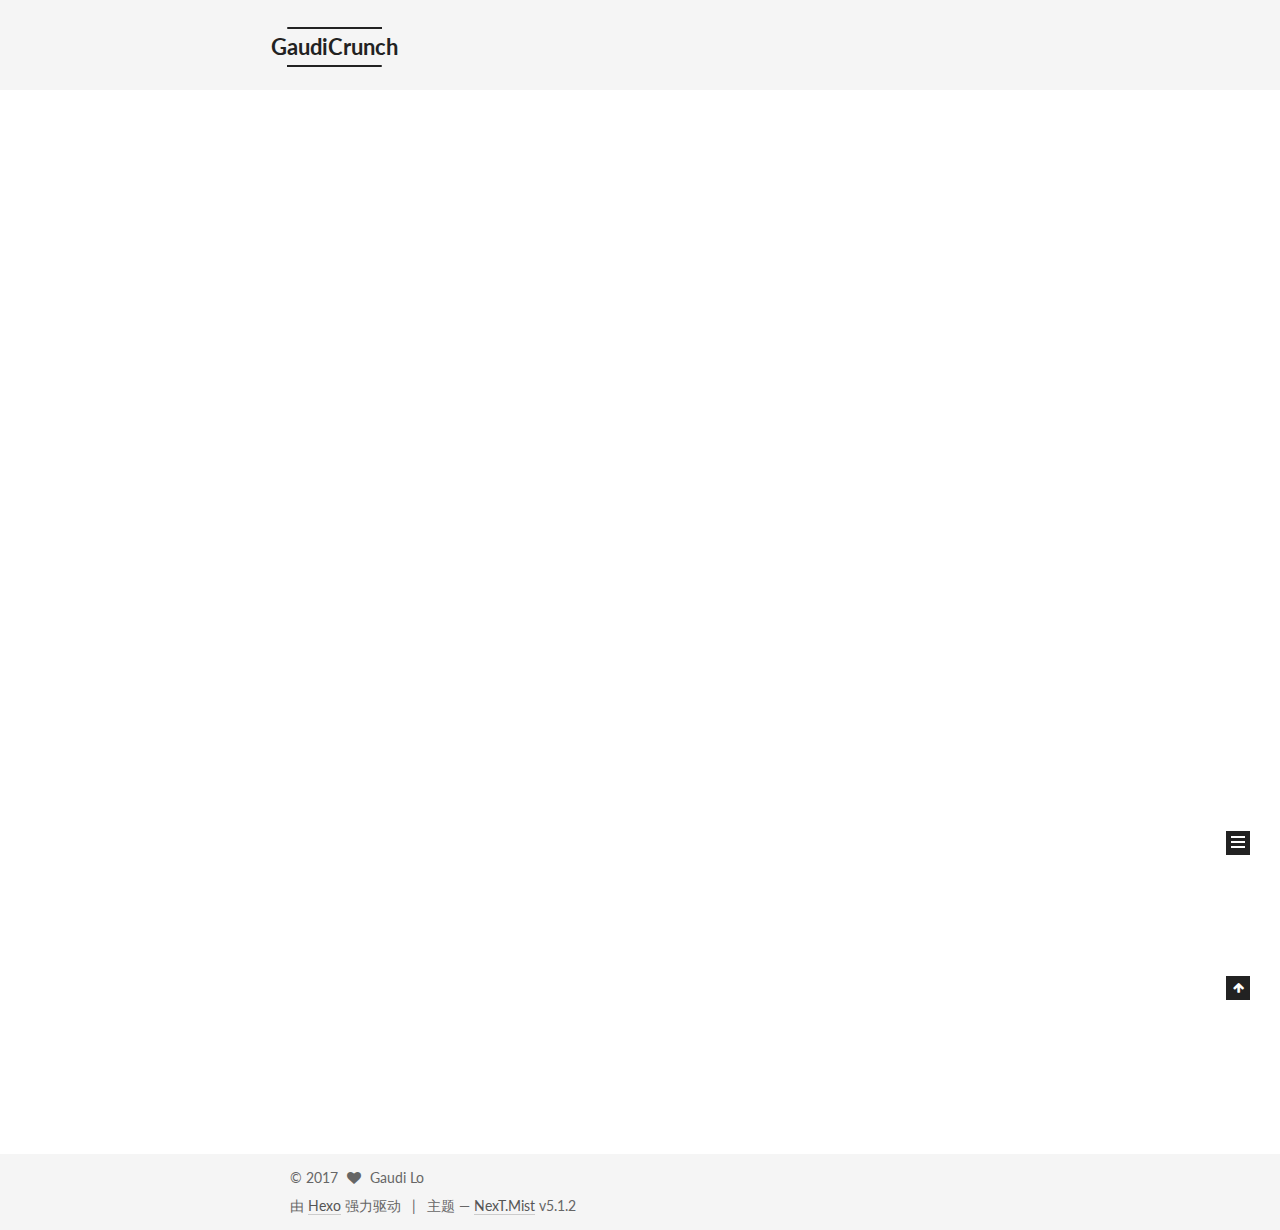
<file: index.html>
<!DOCTYPE html>



  


<html class="theme-next mist use-motion" lang="zh-Hans">
<head>
  <meta charset="UTF-8"/>
<meta http-equiv="X-UA-Compatible" content="IE=edge" />
<meta name="viewport" content="width=device-width, initial-scale=1, maximum-scale=1"/>
<meta name="theme-color" content="#222">









<meta http-equiv="Cache-Control" content="no-transform" />
<meta http-equiv="Cache-Control" content="no-siteapp" />
















  
  
  <link href="/lib/fancybox/source/jquery.fancybox.css?v=2.1.5" rel="stylesheet" type="text/css" />




  
  
  
  

  
    
    
  

  

  

  

  

  
    
    
    <link href="//fonts.googleapis.com/css?family=Lato:300,300italic,400,400italic,700,700italic&subset=latin,latin-ext" rel="stylesheet" type="text/css">
  






<link href="/lib/font-awesome/css/font-awesome.min.css?v=4.6.2" rel="stylesheet" type="text/css" />

<link href="/css/main.css?v=5.1.2" rel="stylesheet" type="text/css" />


  <meta name="keywords" content="Hexo, NexT" />








  <link rel="shortcut icon" type="image/x-icon" href="/favicon.ico?v=5.1.2" />






<meta name="description" content="��¼��һ�������ҽ���">
<meta property="og:type" content="website">
<meta property="og:title" content="GaudiCrunch">
<meta property="og:url" content="http://yoursite.com/index.html">
<meta property="og:site_name" content="GaudiCrunch">
<meta property="og:description" content="��¼��һ�������ҽ���">
<meta property="og:locale" content="zh-Hans">
<meta name="twitter:card" content="summary">
<meta name="twitter:title" content="GaudiCrunch">
<meta name="twitter:description" content="��¼��һ�������ҽ���">



<script type="text/javascript" id="hexo.configurations">
  var NexT = window.NexT || {};
  var CONFIG = {
    root: '/',
    scheme: 'Mist',
    version: '5.1.2',
    sidebar: {"position":"left","display":"post","offset":12,"offset_float":12,"b2t":false,"scrollpercent":false,"onmobile":false},
    fancybox: true,
    tabs: true,
    motion: {"enable":true,"async":false,"transition":{"post_block":"fadeIn","post_header":"slideDownIn","post_body":"slideDownIn","coll_header":"slideLeftIn"}},
    duoshuo: {
      userId: '0',
      author: '博主'
    },
    algolia: {
      applicationID: '',
      apiKey: '',
      indexName: '',
      hits: {"per_page":10},
      labels: {"input_placeholder":"Search for Posts","hits_empty":"We didn't find any results for the search: ${query}","hits_stats":"${hits} results found in ${time} ms"}
    }
  };
</script>



  <link rel="canonical" href="http://yoursite.com/"/>





  <title>GaudiCrunch</title>
  








</head>

<body itemscope itemtype="http://schema.org/WebPage" lang="zh-Hans">

  
  
    
  

  <div class="container sidebar-position-left 
  page-home">
    <div class="headband"></div>

    <header id="header" class="header" itemscope itemtype="http://schema.org/WPHeader">
      <div class="header-inner"><div class="site-brand-wrapper">
  <div class="site-meta ">
    

    <div class="custom-logo-site-title">
      <a href="/"  class="brand" rel="start">
        <span class="logo-line-before"><i></i></span>
        <span class="site-title">GaudiCrunch</span>
        <span class="logo-line-after"><i></i></span>
      </a>
    </div>
      
        <p class="site-subtitle">����Ʒ˵��</p>
      
  </div>

  <div class="site-nav-toggle">
    <button>
      <span class="btn-bar"></span>
      <span class="btn-bar"></span>
      <span class="btn-bar"></span>
    </button>
  </div>
</div>

<nav class="site-nav">
  

  
    <ul id="menu" class="menu">
      
        
        <li class="menu-item menu-item-home">
          <a href="/" rel="section">
            
              <i class="menu-item-icon fa fa-fw fa-home"></i> <br />
            
            首页
          </a>
        </li>
      
        
        <li class="menu-item menu-item-about">
          <a href="/about/" rel="section">
            
              <i class="menu-item-icon fa fa-fw fa-user"></i> <br />
            
            关于
          </a>
        </li>
      
        
        <li class="menu-item menu-item-tags">
          <a href="/tags/" rel="section">
            
              <i class="menu-item-icon fa fa-fw fa-tags"></i> <br />
            
            标签
          </a>
        </li>
      
        
        <li class="menu-item menu-item-categories">
          <a href="/categories/" rel="section">
            
              <i class="menu-item-icon fa fa-fw fa-th"></i> <br />
            
            分类
          </a>
        </li>
      
        
        <li class="menu-item menu-item-archives">
          <a href="/archives/" rel="section">
            
              <i class="menu-item-icon fa fa-fw fa-archive"></i> <br />
            
            归档
          </a>
        </li>
      
        
        <li class="menu-item menu-item-sitemap">
          <a href="/sitemap.xml" rel="section">
            
              <i class="menu-item-icon fa fa-fw fa-sitemap"></i> <br />
            
            站点地图
          </a>
        </li>
      

      
    </ul>
  

  
</nav>



 </div>
    </header>

    <main id="main" class="main">
      <div class="main-inner">
        <div class="content-wrap">
          <div id="content" class="content">
            
  <section id="posts" class="posts-expand">
    
      

  

  
  
  

  <article class="post post-type-normal" itemscope itemtype="http://schema.org/Article">
  
  
  
  <div class="post-block">
    <link itemprop="mainEntityOfPage" href="http://yoursite.com/2017/09/09/hello-world/">

    <span hidden itemprop="author" itemscope itemtype="http://schema.org/Person">
      <meta itemprop="name" content="Gaudi Lo">
      <meta itemprop="description" content="">
      <meta itemprop="image" content="/images/avatar.gif">
    </span>

    <span hidden itemprop="publisher" itemscope itemtype="http://schema.org/Organization">
      <meta itemprop="name" content="GaudiCrunch">
    </span>

    
      <header class="post-header">

        
        
          <h1 class="post-title" itemprop="name headline">
                
                <a class="post-title-link" href="/2017/09/09/hello-world/" itemprop="url">Hello World</a></h1>
        

        <div class="post-meta">
          <span class="post-time">
            
              <span class="post-meta-item-icon">
                <i class="fa fa-calendar-o"></i>
              </span>
              
                <span class="post-meta-item-text">发表于</span>
              
              <time title="创建于" itemprop="dateCreated datePublished" datetime="2017-09-09T15:25:03+08:00">
                2017-09-09
              </time>
            

            

            
          </span>

          

          
            
          

          
          

          

          

          

        </div>
      </header>
    

    
    
    
    <div class="post-body" itemprop="articleBody">

      
      

      
        
          
            <p>Welcome to <a href="https://hexo.io/" target="_blank" rel="external">Hexo</a>! This is your very first post. Check <a href="https://hexo.io/docs/" target="_blank" rel="external">documentation</a> for more info. If you get any problems when using Hexo, you can find the answer in <a href="https://hexo.io/docs/troubleshooting.html" target="_blank" rel="external">troubleshooting</a> or you can ask me on <a href="https://github.com/hexojs/hexo/issues" target="_blank" rel="external">GitHub</a>.</p>
<h2 id="Quick-Start"><a href="#Quick-Start" class="headerlink" title="Quick Start"></a>Quick Start</h2><h3 id="Create-a-new-post"><a href="#Create-a-new-post" class="headerlink" title="Create a new post"></a>Create a new post</h3><figure class="highlight bash"><table><tr><td class="gutter"><pre><div class="line">1</div></pre></td><td class="code"><pre><div class="line">$ hexo new <span class="string">"My New Post"</span></div></pre></td></tr></table></figure>
<p>More info: <a href="https://hexo.io/docs/writing.html" target="_blank" rel="external">Writing</a></p>
<h3 id="Run-server"><a href="#Run-server" class="headerlink" title="Run server"></a>Run server</h3><figure class="highlight bash"><table><tr><td class="gutter"><pre><div class="line">1</div></pre></td><td class="code"><pre><div class="line">$ hexo server</div></pre></td></tr></table></figure>
<p>More info: <a href="https://hexo.io/docs/server.html" target="_blank" rel="external">Server</a></p>
<h3 id="Generate-static-files"><a href="#Generate-static-files" class="headerlink" title="Generate static files"></a>Generate static files</h3><figure class="highlight bash"><table><tr><td class="gutter"><pre><div class="line">1</div></pre></td><td class="code"><pre><div class="line">$ hexo generate</div></pre></td></tr></table></figure>
<p>More info: <a href="https://hexo.io/docs/generating.html" target="_blank" rel="external">Generating</a></p>
<h3 id="Deploy-to-remote-sites"><a href="#Deploy-to-remote-sites" class="headerlink" title="Deploy to remote sites"></a>Deploy to remote sites</h3><figure class="highlight bash"><table><tr><td class="gutter"><pre><div class="line">1</div></pre></td><td class="code"><pre><div class="line">$ hexo deploy</div></pre></td></tr></table></figure>
<p>More info: <a href="https://hexo.io/docs/deployment.html" target="_blank" rel="external">Deployment</a></p>

          
        
      
    </div>
    
    
    

    

    

    

    <footer class="post-footer">
      

      

      

      
      
        <div class="post-eof"></div>
      
    </footer>
  </div>
  
  
  
  </article>


    
  </section>

  


          </div>
          


          

        </div>
        
          
  
  <div class="sidebar-toggle">
    <div class="sidebar-toggle-line-wrap">
      <span class="sidebar-toggle-line sidebar-toggle-line-first"></span>
      <span class="sidebar-toggle-line sidebar-toggle-line-middle"></span>
      <span class="sidebar-toggle-line sidebar-toggle-line-last"></span>
    </div>
  </div>

  <aside id="sidebar" class="sidebar">
    
    <div class="sidebar-inner">

      

      

      <section class="site-overview sidebar-panel sidebar-panel-active">
        <div class="site-author motion-element" itemprop="author" itemscope itemtype="http://schema.org/Person">
          
            <p class="site-author-name" itemprop="name">Gaudi Lo</p>
            <p class="site-description motion-element" itemprop="description">��¼��һ�������ҽ���</p>
        </div>

        <nav class="site-state motion-element">

          
            <div class="site-state-item site-state-posts">
            
              <a href="/archives/">
            
                <span class="site-state-item-count">1</span>
                <span class="site-state-item-name">日志</span>
              </a>
            </div>
          

          

          

        </nav>

        

        <div class="links-of-author motion-element">
          
        </div>

        
        

        
        

        


      </section>

      

      

    </div>
  </aside>


        
      </div>
    </main>

    <footer id="footer" class="footer">
      <div class="footer-inner">
        <div class="copyright" >
  
  &copy; 
  <span itemprop="copyrightYear">2017</span>
  <span class="with-love">
    <i class="fa fa-heart"></i>
  </span>
  <span class="author" itemprop="copyrightHolder">Gaudi Lo</span>

  
</div>


  <div class="powered-by">由 <a class="theme-link" href="https://hexo.io">Hexo</a> 强力驱动</div>

  <span class="post-meta-divider">|</span>

  <div class="theme-info">主题 &mdash; <a class="theme-link" href="https://github.com/iissnan/hexo-theme-next">NexT.Mist</a> v5.1.2</div>


        







        
      </div>
    </footer>

    
      <div class="back-to-top">
        <i class="fa fa-arrow-up"></i>
        
      </div>
    

  </div>

  

<script type="text/javascript">
  if (Object.prototype.toString.call(window.Promise) !== '[object Function]') {
    window.Promise = null;
  }
</script>









  












  
  <script type="text/javascript" src="/lib/jquery/index.js?v=2.1.3"></script>

  
  <script type="text/javascript" src="/lib/fastclick/lib/fastclick.min.js?v=1.0.6"></script>

  
  <script type="text/javascript" src="/lib/jquery_lazyload/jquery.lazyload.js?v=1.9.7"></script>

  
  <script type="text/javascript" src="/lib/velocity/velocity.min.js?v=1.2.1"></script>

  
  <script type="text/javascript" src="/lib/velocity/velocity.ui.min.js?v=1.2.1"></script>

  
  <script type="text/javascript" src="/lib/fancybox/source/jquery.fancybox.pack.js?v=2.1.5"></script>


  


  <script type="text/javascript" src="/js/src/utils.js?v=5.1.2"></script>

  <script type="text/javascript" src="/js/src/motion.js?v=5.1.2"></script>



  
  

  <script type="text/javascript" src="/js/src/scrollspy.js?v=5.1.2"></script>
<script type="text/javascript" src="/js/src/post-details.js?v=5.1.2"></script>


  

  


  <script type="text/javascript" src="/js/src/bootstrap.js?v=5.1.2"></script>



  


  




	





  





  








  





  

  

  

  

  

  

</body>
</html>
</file>
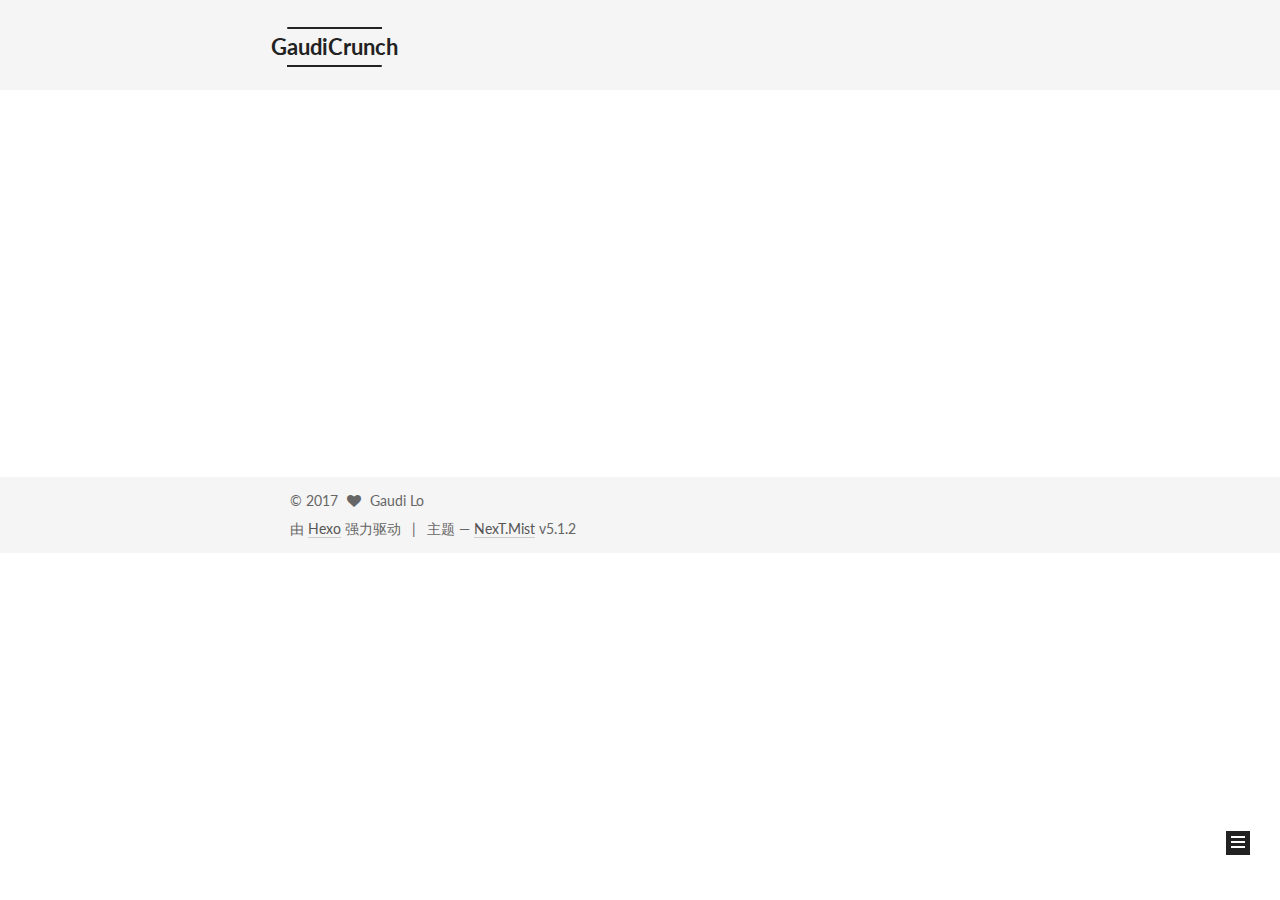
<file: archives/index.html>
<!DOCTYPE html>



  


<html class="theme-next mist use-motion" lang="zh-Hans">
<head>
  <meta charset="UTF-8"/>
<meta http-equiv="X-UA-Compatible" content="IE=edge" />
<meta name="viewport" content="width=device-width, initial-scale=1, maximum-scale=1"/>
<meta name="theme-color" content="#222">









<meta http-equiv="Cache-Control" content="no-transform" />
<meta http-equiv="Cache-Control" content="no-siteapp" />
















  
  
  <link href="/lib/fancybox/source/jquery.fancybox.css?v=2.1.5" rel="stylesheet" type="text/css" />




  
  
  
  

  
    
    
  

  

  

  

  

  
    
    
    <link href="//fonts.googleapis.com/css?family=Lato:300,300italic,400,400italic,700,700italic&subset=latin,latin-ext" rel="stylesheet" type="text/css">
  






<link href="/lib/font-awesome/css/font-awesome.min.css?v=4.6.2" rel="stylesheet" type="text/css" />

<link href="/css/main.css?v=5.1.2" rel="stylesheet" type="text/css" />


  <meta name="keywords" content="Hexo, NexT" />








  <link rel="shortcut icon" type="image/x-icon" href="/favicon.ico?v=5.1.2" />






<meta name="description" content="��¼��һ�������ҽ���">
<meta property="og:type" content="website">
<meta property="og:title" content="GaudiCrunch">
<meta property="og:url" content="http://yoursite.com/archives/index.html">
<meta property="og:site_name" content="GaudiCrunch">
<meta property="og:description" content="��¼��һ�������ҽ���">
<meta property="og:locale" content="zh-Hans">
<meta name="twitter:card" content="summary">
<meta name="twitter:title" content="GaudiCrunch">
<meta name="twitter:description" content="��¼��һ�������ҽ���">



<script type="text/javascript" id="hexo.configurations">
  var NexT = window.NexT || {};
  var CONFIG = {
    root: '/',
    scheme: 'Mist',
    version: '5.1.2',
    sidebar: {"position":"left","display":"post","offset":12,"offset_float":12,"b2t":false,"scrollpercent":false,"onmobile":false},
    fancybox: true,
    tabs: true,
    motion: {"enable":true,"async":false,"transition":{"post_block":"fadeIn","post_header":"slideDownIn","post_body":"slideDownIn","coll_header":"slideLeftIn"}},
    duoshuo: {
      userId: '0',
      author: '博主'
    },
    algolia: {
      applicationID: '',
      apiKey: '',
      indexName: '',
      hits: {"per_page":10},
      labels: {"input_placeholder":"Search for Posts","hits_empty":"We didn't find any results for the search: ${query}","hits_stats":"${hits} results found in ${time} ms"}
    }
  };
</script>



  <link rel="canonical" href="http://yoursite.com/archives/"/>





  <title>归档 | GaudiCrunch</title>
  








</head>

<body itemscope itemtype="http://schema.org/WebPage" lang="zh-Hans">

  
  
    
  

  <div class="container sidebar-position-left page-archive">
    <div class="headband"></div>

    <header id="header" class="header" itemscope itemtype="http://schema.org/WPHeader">
      <div class="header-inner"><div class="site-brand-wrapper">
  <div class="site-meta ">
    

    <div class="custom-logo-site-title">
      <a href="/"  class="brand" rel="start">
        <span class="logo-line-before"><i></i></span>
        <span class="site-title">GaudiCrunch</span>
        <span class="logo-line-after"><i></i></span>
      </a>
    </div>
      
        <p class="site-subtitle">����Ʒ˵��</p>
      
  </div>

  <div class="site-nav-toggle">
    <button>
      <span class="btn-bar"></span>
      <span class="btn-bar"></span>
      <span class="btn-bar"></span>
    </button>
  </div>
</div>

<nav class="site-nav">
  

  
    <ul id="menu" class="menu">
      
        
        <li class="menu-item menu-item-home">
          <a href="/" rel="section">
            
              <i class="menu-item-icon fa fa-fw fa-home"></i> <br />
            
            首页
          </a>
        </li>
      
        
        <li class="menu-item menu-item-about">
          <a href="/about/" rel="section">
            
              <i class="menu-item-icon fa fa-fw fa-user"></i> <br />
            
            关于
          </a>
        </li>
      
        
        <li class="menu-item menu-item-tags">
          <a href="/tags/" rel="section">
            
              <i class="menu-item-icon fa fa-fw fa-tags"></i> <br />
            
            标签
          </a>
        </li>
      
        
        <li class="menu-item menu-item-categories">
          <a href="/categories/" rel="section">
            
              <i class="menu-item-icon fa fa-fw fa-th"></i> <br />
            
            分类
          </a>
        </li>
      
        
        <li class="menu-item menu-item-archives">
          <a href="/archives/" rel="section">
            
              <i class="menu-item-icon fa fa-fw fa-archive"></i> <br />
            
            归档
          </a>
        </li>
      
        
        <li class="menu-item menu-item-sitemap">
          <a href="/sitemap.xml" rel="section">
            
              <i class="menu-item-icon fa fa-fw fa-sitemap"></i> <br />
            
            站点地图
          </a>
        </li>
      

      
    </ul>
  

  
</nav>



 </div>
    </header>

    <main id="main" class="main">
      <div class="main-inner">
        <div class="content-wrap">
          <div id="content" class="content">
            

  
  
  
  <div class="post-block archive">
    <div id="posts" class="posts-collapse">
      <span class="archive-move-on"></span>

      <span class="archive-page-counter">
        
        
        
          
        
        嗯..! 目前共计 1 篇日志。 继续努力。
      </span>

      

        
        
        

        
          
          <div class="collection-title">
            <h1 class="archive-year" id="archive-year-2017">2017</h1>
          </div>
        
        

        

  <article class="post post-type-normal" itemscope itemtype="http://schema.org/Article">
    <header class="post-header">

      <h2 class="post-title">
        
            <a class="post-title-link" href="/2017/09/09/hello-world/" itemprop="url">
              
                <span itemprop="name">Hello World</span>
              
            </a>
        
      </h2>

      <div class="post-meta">
        <time class="post-time" itemprop="dateCreated"
              datetime="2017-09-09T15:25:03+08:00"
              content="2017-09-09" >
          09-09
        </time>
      </div>

    </header>
  </article>



      

    </div>
  </div>
  
  
  

  



          </div>
          


          

        </div>
        
          
  
  <div class="sidebar-toggle">
    <div class="sidebar-toggle-line-wrap">
      <span class="sidebar-toggle-line sidebar-toggle-line-first"></span>
      <span class="sidebar-toggle-line sidebar-toggle-line-middle"></span>
      <span class="sidebar-toggle-line sidebar-toggle-line-last"></span>
    </div>
  </div>

  <aside id="sidebar" class="sidebar">
    
    <div class="sidebar-inner">

      

      

      <section class="site-overview sidebar-panel sidebar-panel-active">
        <div class="site-author motion-element" itemprop="author" itemscope itemtype="http://schema.org/Person">
          
            <p class="site-author-name" itemprop="name">Gaudi Lo</p>
            <p class="site-description motion-element" itemprop="description">��¼��һ�������ҽ���</p>
        </div>

        <nav class="site-state motion-element">

          
            <div class="site-state-item site-state-posts">
            
              <a href="/archives/">
            
                <span class="site-state-item-count">1</span>
                <span class="site-state-item-name">日志</span>
              </a>
            </div>
          

          

          

        </nav>

        

        <div class="links-of-author motion-element">
          
        </div>

        
        

        
        

        


      </section>

      

      

    </div>
  </aside>


        
      </div>
    </main>

    <footer id="footer" class="footer">
      <div class="footer-inner">
        <div class="copyright" >
  
  &copy; 
  <span itemprop="copyrightYear">2017</span>
  <span class="with-love">
    <i class="fa fa-heart"></i>
  </span>
  <span class="author" itemprop="copyrightHolder">Gaudi Lo</span>

  
</div>


  <div class="powered-by">由 <a class="theme-link" href="https://hexo.io">Hexo</a> 强力驱动</div>

  <span class="post-meta-divider">|</span>

  <div class="theme-info">主题 &mdash; <a class="theme-link" href="https://github.com/iissnan/hexo-theme-next">NexT.Mist</a> v5.1.2</div>


        







        
      </div>
    </footer>

    
      <div class="back-to-top">
        <i class="fa fa-arrow-up"></i>
        
      </div>
    

  </div>

  

<script type="text/javascript">
  if (Object.prototype.toString.call(window.Promise) !== '[object Function]') {
    window.Promise = null;
  }
</script>









  












  
  <script type="text/javascript" src="/lib/jquery/index.js?v=2.1.3"></script>

  
  <script type="text/javascript" src="/lib/fastclick/lib/fastclick.min.js?v=1.0.6"></script>

  
  <script type="text/javascript" src="/lib/jquery_lazyload/jquery.lazyload.js?v=1.9.7"></script>

  
  <script type="text/javascript" src="/lib/velocity/velocity.min.js?v=1.2.1"></script>

  
  <script type="text/javascript" src="/lib/velocity/velocity.ui.min.js?v=1.2.1"></script>

  
  <script type="text/javascript" src="/lib/fancybox/source/jquery.fancybox.pack.js?v=2.1.5"></script>


  


  <script type="text/javascript" src="/js/src/utils.js?v=5.1.2"></script>

  <script type="text/javascript" src="/js/src/motion.js?v=5.1.2"></script>



  
  

  <script type="text/javascript" src="/js/src/scrollspy.js?v=5.1.2"></script>
<script type="text/javascript" src="/js/src/post-details.js?v=5.1.2"></script>


  

  


  <script type="text/javascript" src="/js/src/bootstrap.js?v=5.1.2"></script>



  


  




	





  





  








  





  

  

  

  

  

  

</body>
</html>
</file>
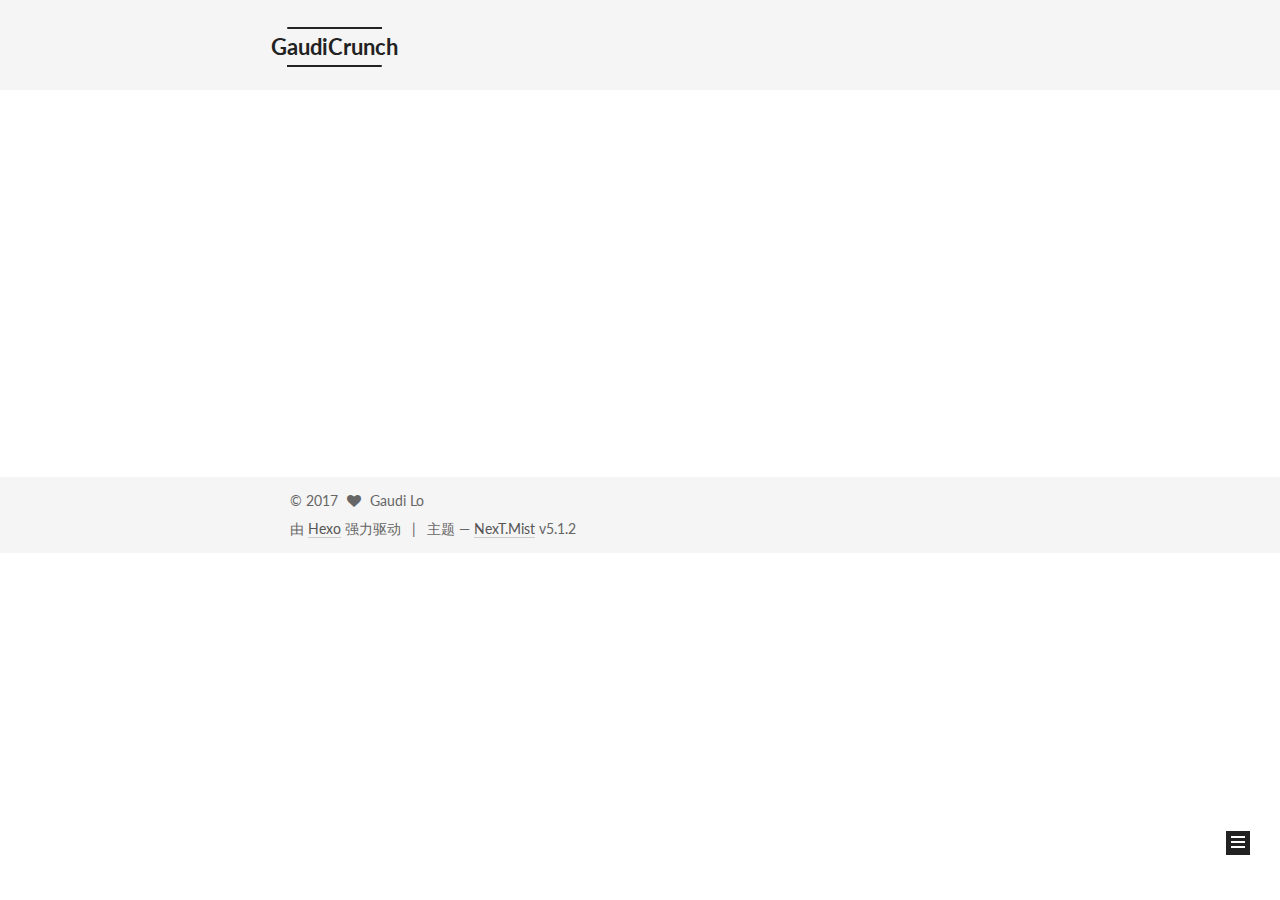
<file: archives/2017/index.html>
<!DOCTYPE html>



  


<html class="theme-next mist use-motion" lang="zh-Hans">
<head>
  <meta charset="UTF-8"/>
<meta http-equiv="X-UA-Compatible" content="IE=edge" />
<meta name="viewport" content="width=device-width, initial-scale=1, maximum-scale=1"/>
<meta name="theme-color" content="#222">









<meta http-equiv="Cache-Control" content="no-transform" />
<meta http-equiv="Cache-Control" content="no-siteapp" />
















  
  
  <link href="/lib/fancybox/source/jquery.fancybox.css?v=2.1.5" rel="stylesheet" type="text/css" />




  
  
  
  

  
    
    
  

  

  

  

  

  
    
    
    <link href="//fonts.googleapis.com/css?family=Lato:300,300italic,400,400italic,700,700italic&subset=latin,latin-ext" rel="stylesheet" type="text/css">
  






<link href="/lib/font-awesome/css/font-awesome.min.css?v=4.6.2" rel="stylesheet" type="text/css" />

<link href="/css/main.css?v=5.1.2" rel="stylesheet" type="text/css" />


  <meta name="keywords" content="Hexo, NexT" />








  <link rel="shortcut icon" type="image/x-icon" href="/favicon.ico?v=5.1.2" />






<meta name="description" content="��¼��һ�������ҽ���">
<meta property="og:type" content="website">
<meta property="og:title" content="GaudiCrunch">
<meta property="og:url" content="http://yoursite.com/archives/2017/index.html">
<meta property="og:site_name" content="GaudiCrunch">
<meta property="og:description" content="��¼��һ�������ҽ���">
<meta property="og:locale" content="zh-Hans">
<meta name="twitter:card" content="summary">
<meta name="twitter:title" content="GaudiCrunch">
<meta name="twitter:description" content="��¼��һ�������ҽ���">



<script type="text/javascript" id="hexo.configurations">
  var NexT = window.NexT || {};
  var CONFIG = {
    root: '/',
    scheme: 'Mist',
    version: '5.1.2',
    sidebar: {"position":"left","display":"post","offset":12,"offset_float":12,"b2t":false,"scrollpercent":false,"onmobile":false},
    fancybox: true,
    tabs: true,
    motion: {"enable":true,"async":false,"transition":{"post_block":"fadeIn","post_header":"slideDownIn","post_body":"slideDownIn","coll_header":"slideLeftIn"}},
    duoshuo: {
      userId: '0',
      author: '博主'
    },
    algolia: {
      applicationID: '',
      apiKey: '',
      indexName: '',
      hits: {"per_page":10},
      labels: {"input_placeholder":"Search for Posts","hits_empty":"We didn't find any results for the search: ${query}","hits_stats":"${hits} results found in ${time} ms"}
    }
  };
</script>



  <link rel="canonical" href="http://yoursite.com/archives/2017/"/>





  <title>归档 | GaudiCrunch</title>
  








</head>

<body itemscope itemtype="http://schema.org/WebPage" lang="zh-Hans">

  
  
    
  

  <div class="container sidebar-position-left page-archive">
    <div class="headband"></div>

    <header id="header" class="header" itemscope itemtype="http://schema.org/WPHeader">
      <div class="header-inner"><div class="site-brand-wrapper">
  <div class="site-meta ">
    

    <div class="custom-logo-site-title">
      <a href="/"  class="brand" rel="start">
        <span class="logo-line-before"><i></i></span>
        <span class="site-title">GaudiCrunch</span>
        <span class="logo-line-after"><i></i></span>
      </a>
    </div>
      
        <p class="site-subtitle">����Ʒ˵��</p>
      
  </div>

  <div class="site-nav-toggle">
    <button>
      <span class="btn-bar"></span>
      <span class="btn-bar"></span>
      <span class="btn-bar"></span>
    </button>
  </div>
</div>

<nav class="site-nav">
  

  
    <ul id="menu" class="menu">
      
        
        <li class="menu-item menu-item-home">
          <a href="/" rel="section">
            
              <i class="menu-item-icon fa fa-fw fa-home"></i> <br />
            
            首页
          </a>
        </li>
      
        
        <li class="menu-item menu-item-about">
          <a href="/about/" rel="section">
            
              <i class="menu-item-icon fa fa-fw fa-user"></i> <br />
            
            关于
          </a>
        </li>
      
        
        <li class="menu-item menu-item-tags">
          <a href="/tags/" rel="section">
            
              <i class="menu-item-icon fa fa-fw fa-tags"></i> <br />
            
            标签
          </a>
        </li>
      
        
        <li class="menu-item menu-item-categories">
          <a href="/categories/" rel="section">
            
              <i class="menu-item-icon fa fa-fw fa-th"></i> <br />
            
            分类
          </a>
        </li>
      
        
        <li class="menu-item menu-item-archives">
          <a href="/archives/" rel="section">
            
              <i class="menu-item-icon fa fa-fw fa-archive"></i> <br />
            
            归档
          </a>
        </li>
      
        
        <li class="menu-item menu-item-sitemap">
          <a href="/sitemap.xml" rel="section">
            
              <i class="menu-item-icon fa fa-fw fa-sitemap"></i> <br />
            
            站点地图
          </a>
        </li>
      

      
    </ul>
  

  
</nav>



 </div>
    </header>

    <main id="main" class="main">
      <div class="main-inner">
        <div class="content-wrap">
          <div id="content" class="content">
            

  
  
  
  <div class="post-block archive">
    <div id="posts" class="posts-collapse">
      <span class="archive-move-on"></span>

      <span class="archive-page-counter">
        
        
        
          
        
        嗯..! 目前共计 1 篇日志。 继续努力。
      </span>

      

        
        
        

        
          
          <div class="collection-title">
            <h1 class="archive-year" id="archive-year-2017">2017</h1>
          </div>
        
        

        

  <article class="post post-type-normal" itemscope itemtype="http://schema.org/Article">
    <header class="post-header">

      <h2 class="post-title">
        
            <a class="post-title-link" href="/2017/09/09/hello-world/" itemprop="url">
              
                <span itemprop="name">Hello World</span>
              
            </a>
        
      </h2>

      <div class="post-meta">
        <time class="post-time" itemprop="dateCreated"
              datetime="2017-09-09T15:25:03+08:00"
              content="2017-09-09" >
          09-09
        </time>
      </div>

    </header>
  </article>



      

    </div>
  </div>
  
  
  

  



          </div>
          


          

        </div>
        
          
  
  <div class="sidebar-toggle">
    <div class="sidebar-toggle-line-wrap">
      <span class="sidebar-toggle-line sidebar-toggle-line-first"></span>
      <span class="sidebar-toggle-line sidebar-toggle-line-middle"></span>
      <span class="sidebar-toggle-line sidebar-toggle-line-last"></span>
    </div>
  </div>

  <aside id="sidebar" class="sidebar">
    
    <div class="sidebar-inner">

      

      

      <section class="site-overview sidebar-panel sidebar-panel-active">
        <div class="site-author motion-element" itemprop="author" itemscope itemtype="http://schema.org/Person">
          
            <p class="site-author-name" itemprop="name">Gaudi Lo</p>
            <p class="site-description motion-element" itemprop="description">��¼��һ�������ҽ���</p>
        </div>

        <nav class="site-state motion-element">

          
            <div class="site-state-item site-state-posts">
            
              <a href="/archives/">
            
                <span class="site-state-item-count">1</span>
                <span class="site-state-item-name">日志</span>
              </a>
            </div>
          

          

          

        </nav>

        

        <div class="links-of-author motion-element">
          
        </div>

        
        

        
        

        


      </section>

      

      

    </div>
  </aside>


        
      </div>
    </main>

    <footer id="footer" class="footer">
      <div class="footer-inner">
        <div class="copyright" >
  
  &copy; 
  <span itemprop="copyrightYear">2017</span>
  <span class="with-love">
    <i class="fa fa-heart"></i>
  </span>
  <span class="author" itemprop="copyrightHolder">Gaudi Lo</span>

  
</div>


  <div class="powered-by">由 <a class="theme-link" href="https://hexo.io">Hexo</a> 强力驱动</div>

  <span class="post-meta-divider">|</span>

  <div class="theme-info">主题 &mdash; <a class="theme-link" href="https://github.com/iissnan/hexo-theme-next">NexT.Mist</a> v5.1.2</div>


        







        
      </div>
    </footer>

    
      <div class="back-to-top">
        <i class="fa fa-arrow-up"></i>
        
      </div>
    

  </div>

  

<script type="text/javascript">
  if (Object.prototype.toString.call(window.Promise) !== '[object Function]') {
    window.Promise = null;
  }
</script>









  












  
  <script type="text/javascript" src="/lib/jquery/index.js?v=2.1.3"></script>

  
  <script type="text/javascript" src="/lib/fastclick/lib/fastclick.min.js?v=1.0.6"></script>

  
  <script type="text/javascript" src="/lib/jquery_lazyload/jquery.lazyload.js?v=1.9.7"></script>

  
  <script type="text/javascript" src="/lib/velocity/velocity.min.js?v=1.2.1"></script>

  
  <script type="text/javascript" src="/lib/velocity/velocity.ui.min.js?v=1.2.1"></script>

  
  <script type="text/javascript" src="/lib/fancybox/source/jquery.fancybox.pack.js?v=2.1.5"></script>


  


  <script type="text/javascript" src="/js/src/utils.js?v=5.1.2"></script>

  <script type="text/javascript" src="/js/src/motion.js?v=5.1.2"></script>



  
  

  <script type="text/javascript" src="/js/src/scrollspy.js?v=5.1.2"></script>
<script type="text/javascript" src="/js/src/post-details.js?v=5.1.2"></script>


  

  


  <script type="text/javascript" src="/js/src/bootstrap.js?v=5.1.2"></script>



  


  




	





  





  








  





  

  

  

  

  

  

</body>
</html>
</file>
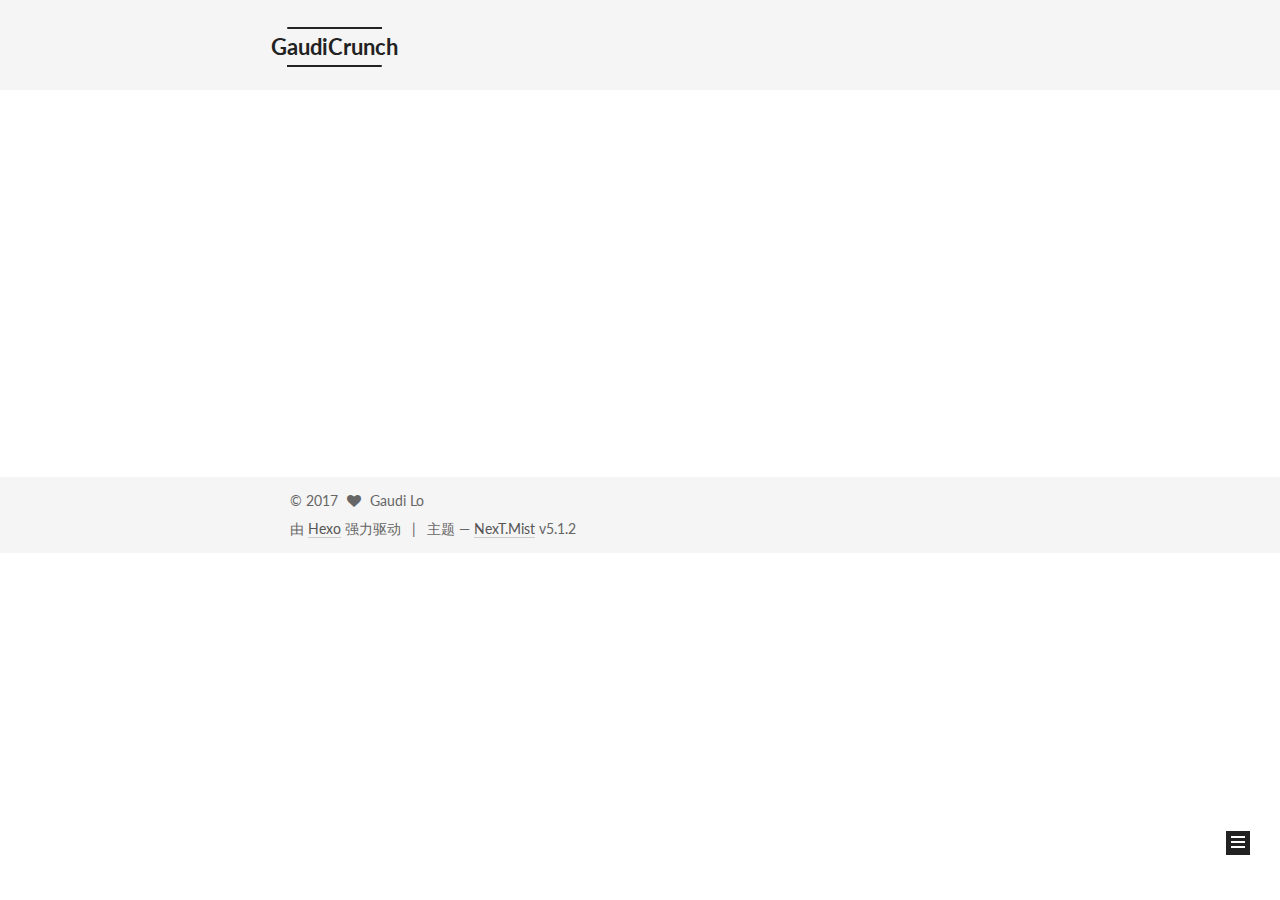
<file: archives/2017/09/index.html>
<!DOCTYPE html>



  


<html class="theme-next mist use-motion" lang="zh-Hans">
<head>
  <meta charset="UTF-8"/>
<meta http-equiv="X-UA-Compatible" content="IE=edge" />
<meta name="viewport" content="width=device-width, initial-scale=1, maximum-scale=1"/>
<meta name="theme-color" content="#222">









<meta http-equiv="Cache-Control" content="no-transform" />
<meta http-equiv="Cache-Control" content="no-siteapp" />
















  
  
  <link href="/lib/fancybox/source/jquery.fancybox.css?v=2.1.5" rel="stylesheet" type="text/css" />




  
  
  
  

  
    
    
  

  

  

  

  

  
    
    
    <link href="//fonts.googleapis.com/css?family=Lato:300,300italic,400,400italic,700,700italic&subset=latin,latin-ext" rel="stylesheet" type="text/css">
  






<link href="/lib/font-awesome/css/font-awesome.min.css?v=4.6.2" rel="stylesheet" type="text/css" />

<link href="/css/main.css?v=5.1.2" rel="stylesheet" type="text/css" />


  <meta name="keywords" content="Hexo, NexT" />








  <link rel="shortcut icon" type="image/x-icon" href="/favicon.ico?v=5.1.2" />






<meta name="description" content="��¼��һ�������ҽ���">
<meta property="og:type" content="website">
<meta property="og:title" content="GaudiCrunch">
<meta property="og:url" content="http://yoursite.com/archives/2017/09/index.html">
<meta property="og:site_name" content="GaudiCrunch">
<meta property="og:description" content="��¼��һ�������ҽ���">
<meta property="og:locale" content="zh-Hans">
<meta name="twitter:card" content="summary">
<meta name="twitter:title" content="GaudiCrunch">
<meta name="twitter:description" content="��¼��һ�������ҽ���">



<script type="text/javascript" id="hexo.configurations">
  var NexT = window.NexT || {};
  var CONFIG = {
    root: '/',
    scheme: 'Mist',
    version: '5.1.2',
    sidebar: {"position":"left","display":"post","offset":12,"offset_float":12,"b2t":false,"scrollpercent":false,"onmobile":false},
    fancybox: true,
    tabs: true,
    motion: {"enable":true,"async":false,"transition":{"post_block":"fadeIn","post_header":"slideDownIn","post_body":"slideDownIn","coll_header":"slideLeftIn"}},
    duoshuo: {
      userId: '0',
      author: '博主'
    },
    algolia: {
      applicationID: '',
      apiKey: '',
      indexName: '',
      hits: {"per_page":10},
      labels: {"input_placeholder":"Search for Posts","hits_empty":"We didn't find any results for the search: ${query}","hits_stats":"${hits} results found in ${time} ms"}
    }
  };
</script>



  <link rel="canonical" href="http://yoursite.com/archives/2017/09/"/>





  <title>归档 | GaudiCrunch</title>
  








</head>

<body itemscope itemtype="http://schema.org/WebPage" lang="zh-Hans">

  
  
    
  

  <div class="container sidebar-position-left page-archive">
    <div class="headband"></div>

    <header id="header" class="header" itemscope itemtype="http://schema.org/WPHeader">
      <div class="header-inner"><div class="site-brand-wrapper">
  <div class="site-meta ">
    

    <div class="custom-logo-site-title">
      <a href="/"  class="brand" rel="start">
        <span class="logo-line-before"><i></i></span>
        <span class="site-title">GaudiCrunch</span>
        <span class="logo-line-after"><i></i></span>
      </a>
    </div>
      
        <p class="site-subtitle">����Ʒ˵��</p>
      
  </div>

  <div class="site-nav-toggle">
    <button>
      <span class="btn-bar"></span>
      <span class="btn-bar"></span>
      <span class="btn-bar"></span>
    </button>
  </div>
</div>

<nav class="site-nav">
  

  
    <ul id="menu" class="menu">
      
        
        <li class="menu-item menu-item-home">
          <a href="/" rel="section">
            
              <i class="menu-item-icon fa fa-fw fa-home"></i> <br />
            
            首页
          </a>
        </li>
      
        
        <li class="menu-item menu-item-about">
          <a href="/about/" rel="section">
            
              <i class="menu-item-icon fa fa-fw fa-user"></i> <br />
            
            关于
          </a>
        </li>
      
        
        <li class="menu-item menu-item-tags">
          <a href="/tags/" rel="section">
            
              <i class="menu-item-icon fa fa-fw fa-tags"></i> <br />
            
            标签
          </a>
        </li>
      
        
        <li class="menu-item menu-item-categories">
          <a href="/categories/" rel="section">
            
              <i class="menu-item-icon fa fa-fw fa-th"></i> <br />
            
            分类
          </a>
        </li>
      
        
        <li class="menu-item menu-item-archives">
          <a href="/archives/" rel="section">
            
              <i class="menu-item-icon fa fa-fw fa-archive"></i> <br />
            
            归档
          </a>
        </li>
      
        
        <li class="menu-item menu-item-sitemap">
          <a href="/sitemap.xml" rel="section">
            
              <i class="menu-item-icon fa fa-fw fa-sitemap"></i> <br />
            
            站点地图
          </a>
        </li>
      

      
    </ul>
  

  
</nav>



 </div>
    </header>

    <main id="main" class="main">
      <div class="main-inner">
        <div class="content-wrap">
          <div id="content" class="content">
            

  
  
  
  <div class="post-block archive">
    <div id="posts" class="posts-collapse">
      <span class="archive-move-on"></span>

      <span class="archive-page-counter">
        
        
        
          
        
        嗯..! 目前共计 1 篇日志。 继续努力。
      </span>

      

        
        
        

        
          
          <div class="collection-title">
            <h1 class="archive-year" id="archive-year-2017">2017</h1>
          </div>
        
        

        

  <article class="post post-type-normal" itemscope itemtype="http://schema.org/Article">
    <header class="post-header">

      <h2 class="post-title">
        
            <a class="post-title-link" href="/2017/09/09/hello-world/" itemprop="url">
              
                <span itemprop="name">Hello World</span>
              
            </a>
        
      </h2>

      <div class="post-meta">
        <time class="post-time" itemprop="dateCreated"
              datetime="2017-09-09T15:25:03+08:00"
              content="2017-09-09" >
          09-09
        </time>
      </div>

    </header>
  </article>



      

    </div>
  </div>
  
  
  

  



          </div>
          


          

        </div>
        
          
  
  <div class="sidebar-toggle">
    <div class="sidebar-toggle-line-wrap">
      <span class="sidebar-toggle-line sidebar-toggle-line-first"></span>
      <span class="sidebar-toggle-line sidebar-toggle-line-middle"></span>
      <span class="sidebar-toggle-line sidebar-toggle-line-last"></span>
    </div>
  </div>

  <aside id="sidebar" class="sidebar">
    
    <div class="sidebar-inner">

      

      

      <section class="site-overview sidebar-panel sidebar-panel-active">
        <div class="site-author motion-element" itemprop="author" itemscope itemtype="http://schema.org/Person">
          
            <p class="site-author-name" itemprop="name">Gaudi Lo</p>
            <p class="site-description motion-element" itemprop="description">��¼��һ�������ҽ���</p>
        </div>

        <nav class="site-state motion-element">

          
            <div class="site-state-item site-state-posts">
            
              <a href="/archives/">
            
                <span class="site-state-item-count">1</span>
                <span class="site-state-item-name">日志</span>
              </a>
            </div>
          

          

          

        </nav>

        

        <div class="links-of-author motion-element">
          
        </div>

        
        

        
        

        


      </section>

      

      

    </div>
  </aside>


        
      </div>
    </main>

    <footer id="footer" class="footer">
      <div class="footer-inner">
        <div class="copyright" >
  
  &copy; 
  <span itemprop="copyrightYear">2017</span>
  <span class="with-love">
    <i class="fa fa-heart"></i>
  </span>
  <span class="author" itemprop="copyrightHolder">Gaudi Lo</span>

  
</div>


  <div class="powered-by">由 <a class="theme-link" href="https://hexo.io">Hexo</a> 强力驱动</div>

  <span class="post-meta-divider">|</span>

  <div class="theme-info">主题 &mdash; <a class="theme-link" href="https://github.com/iissnan/hexo-theme-next">NexT.Mist</a> v5.1.2</div>


        







        
      </div>
    </footer>

    
      <div class="back-to-top">
        <i class="fa fa-arrow-up"></i>
        
      </div>
    

  </div>

  

<script type="text/javascript">
  if (Object.prototype.toString.call(window.Promise) !== '[object Function]') {
    window.Promise = null;
  }
</script>









  












  
  <script type="text/javascript" src="/lib/jquery/index.js?v=2.1.3"></script>

  
  <script type="text/javascript" src="/lib/fastclick/lib/fastclick.min.js?v=1.0.6"></script>

  
  <script type="text/javascript" src="/lib/jquery_lazyload/jquery.lazyload.js?v=1.9.7"></script>

  
  <script type="text/javascript" src="/lib/velocity/velocity.min.js?v=1.2.1"></script>

  
  <script type="text/javascript" src="/lib/velocity/velocity.ui.min.js?v=1.2.1"></script>

  
  <script type="text/javascript" src="/lib/fancybox/source/jquery.fancybox.pack.js?v=2.1.5"></script>


  


  <script type="text/javascript" src="/js/src/utils.js?v=5.1.2"></script>

  <script type="text/javascript" src="/js/src/motion.js?v=5.1.2"></script>



  
  

  <script type="text/javascript" src="/js/src/scrollspy.js?v=5.1.2"></script>
<script type="text/javascript" src="/js/src/post-details.js?v=5.1.2"></script>


  

  


  <script type="text/javascript" src="/js/src/bootstrap.js?v=5.1.2"></script>



  


  




	





  





  








  





  

  

  

  

  

  

</body>
</html>
</file>
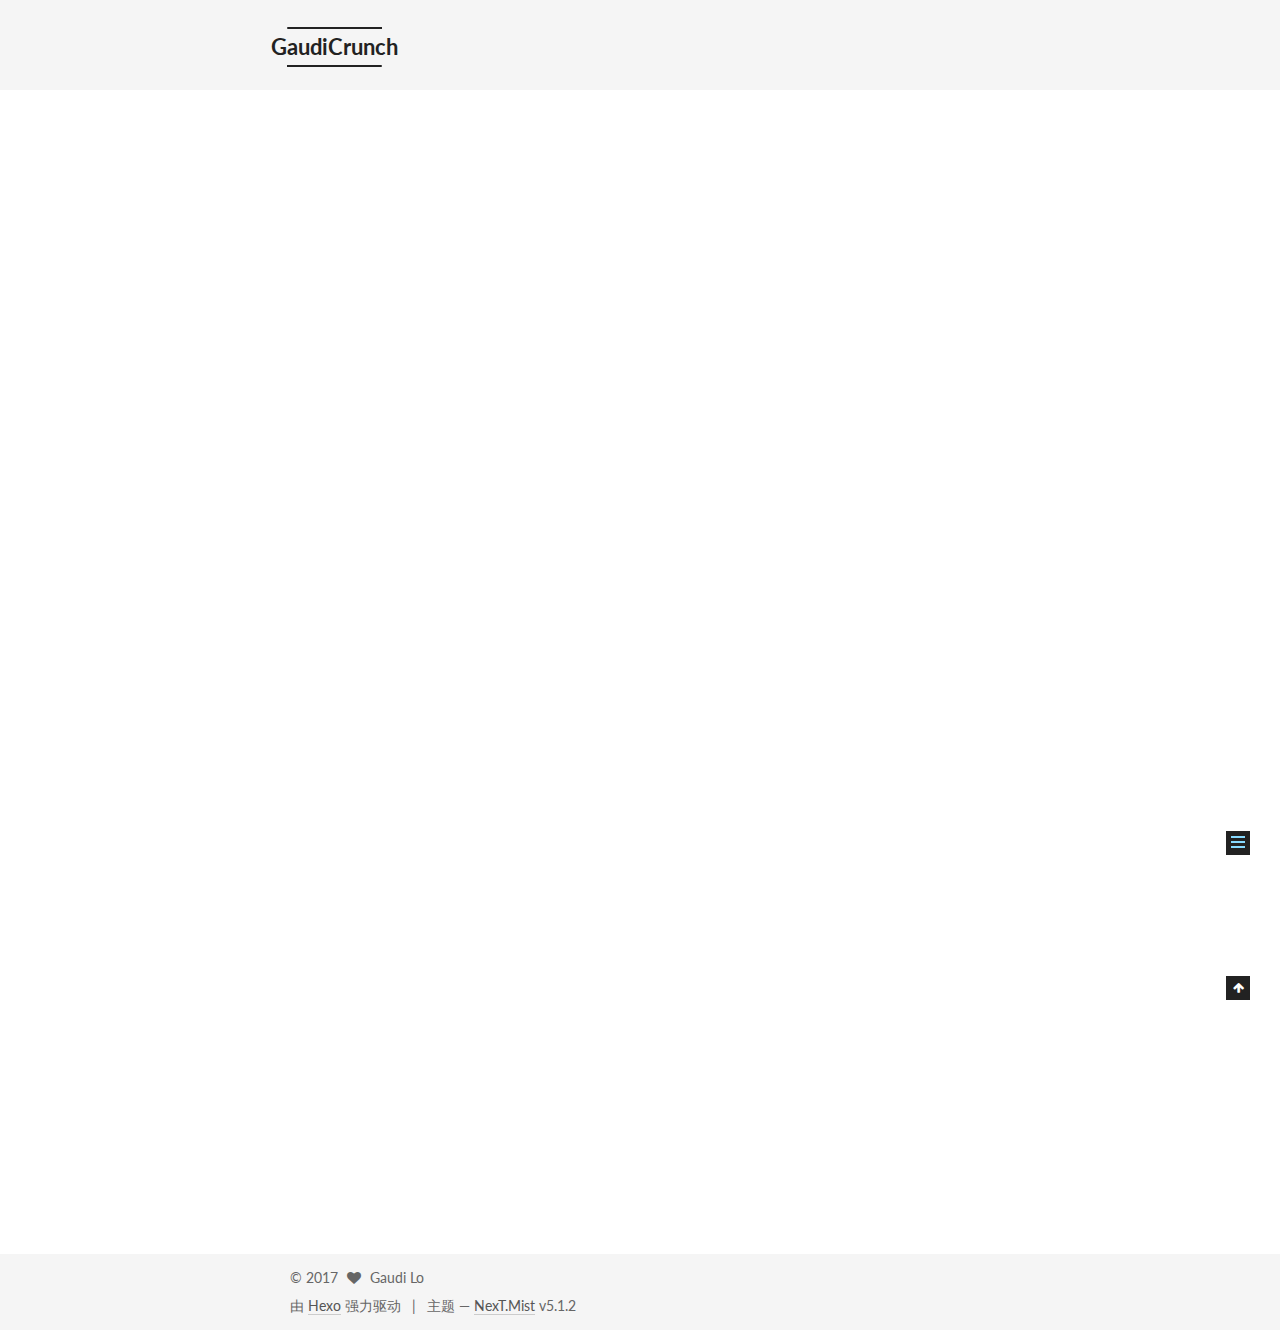
<file: 2017/09/09/hello-world/index.html>
<!DOCTYPE html>



  


<html class="theme-next mist use-motion" lang="zh-Hans">
<head>
  <meta charset="UTF-8"/>
<meta http-equiv="X-UA-Compatible" content="IE=edge" />
<meta name="viewport" content="width=device-width, initial-scale=1, maximum-scale=1"/>
<meta name="theme-color" content="#222">









<meta http-equiv="Cache-Control" content="no-transform" />
<meta http-equiv="Cache-Control" content="no-siteapp" />
















  
  
  <link href="/lib/fancybox/source/jquery.fancybox.css?v=2.1.5" rel="stylesheet" type="text/css" />




  
  
  
  

  
    
    
  

  

  

  

  

  
    
    
    <link href="//fonts.googleapis.com/css?family=Lato:300,300italic,400,400italic,700,700italic&subset=latin,latin-ext" rel="stylesheet" type="text/css">
  






<link href="/lib/font-awesome/css/font-awesome.min.css?v=4.6.2" rel="stylesheet" type="text/css" />

<link href="/css/main.css?v=5.1.2" rel="stylesheet" type="text/css" />


  <meta name="keywords" content="Hexo, NexT" />








  <link rel="shortcut icon" type="image/x-icon" href="/favicon.ico?v=5.1.2" />






<meta name="description" content="Welcome to Hexo! This is your very first post. Check documentation for more info. If you get any problems when using Hexo, you can find the answer in troubleshooting or you can ask me on GitHub. Quick">
<meta property="og:type" content="article">
<meta property="og:title" content="Hello World">
<meta property="og:url" content="http://yoursite.com/2017/09/09/hello-world/index.html">
<meta property="og:site_name" content="GaudiCrunch">
<meta property="og:description" content="Welcome to Hexo! This is your very first post. Check documentation for more info. If you get any problems when using Hexo, you can find the answer in troubleshooting or you can ask me on GitHub. Quick">
<meta property="og:locale" content="zh-Hans">
<meta property="og:updated_time" content="2017-09-09T07:25:03.888Z">
<meta name="twitter:card" content="summary">
<meta name="twitter:title" content="Hello World">
<meta name="twitter:description" content="Welcome to Hexo! This is your very first post. Check documentation for more info. If you get any problems when using Hexo, you can find the answer in troubleshooting or you can ask me on GitHub. Quick">



<script type="text/javascript" id="hexo.configurations">
  var NexT = window.NexT || {};
  var CONFIG = {
    root: '/',
    scheme: 'Mist',
    version: '5.1.2',
    sidebar: {"position":"left","display":"post","offset":12,"offset_float":12,"b2t":false,"scrollpercent":false,"onmobile":false},
    fancybox: true,
    tabs: true,
    motion: {"enable":true,"async":false,"transition":{"post_block":"fadeIn","post_header":"slideDownIn","post_body":"slideDownIn","coll_header":"slideLeftIn"}},
    duoshuo: {
      userId: '0',
      author: '博主'
    },
    algolia: {
      applicationID: '',
      apiKey: '',
      indexName: '',
      hits: {"per_page":10},
      labels: {"input_placeholder":"Search for Posts","hits_empty":"We didn't find any results for the search: ${query}","hits_stats":"${hits} results found in ${time} ms"}
    }
  };
</script>



  <link rel="canonical" href="http://yoursite.com/2017/09/09/hello-world/"/>





  <title>Hello World | GaudiCrunch</title>
  








</head>

<body itemscope itemtype="http://schema.org/WebPage" lang="zh-Hans">

  
  
    
  

  <div class="container sidebar-position-left page-post-detail">
    <div class="headband"></div>

    <header id="header" class="header" itemscope itemtype="http://schema.org/WPHeader">
      <div class="header-inner"><div class="site-brand-wrapper">
  <div class="site-meta ">
    

    <div class="custom-logo-site-title">
      <a href="/"  class="brand" rel="start">
        <span class="logo-line-before"><i></i></span>
        <span class="site-title">GaudiCrunch</span>
        <span class="logo-line-after"><i></i></span>
      </a>
    </div>
      
        <p class="site-subtitle">����Ʒ˵��</p>
      
  </div>

  <div class="site-nav-toggle">
    <button>
      <span class="btn-bar"></span>
      <span class="btn-bar"></span>
      <span class="btn-bar"></span>
    </button>
  </div>
</div>

<nav class="site-nav">
  

  
    <ul id="menu" class="menu">
      
        
        <li class="menu-item menu-item-home">
          <a href="/" rel="section">
            
              <i class="menu-item-icon fa fa-fw fa-home"></i> <br />
            
            首页
          </a>
        </li>
      
        
        <li class="menu-item menu-item-about">
          <a href="/about/" rel="section">
            
              <i class="menu-item-icon fa fa-fw fa-user"></i> <br />
            
            关于
          </a>
        </li>
      
        
        <li class="menu-item menu-item-tags">
          <a href="/tags/" rel="section">
            
              <i class="menu-item-icon fa fa-fw fa-tags"></i> <br />
            
            标签
          </a>
        </li>
      
        
        <li class="menu-item menu-item-categories">
          <a href="/categories/" rel="section">
            
              <i class="menu-item-icon fa fa-fw fa-th"></i> <br />
            
            分类
          </a>
        </li>
      
        
        <li class="menu-item menu-item-archives">
          <a href="/archives/" rel="section">
            
              <i class="menu-item-icon fa fa-fw fa-archive"></i> <br />
            
            归档
          </a>
        </li>
      
        
        <li class="menu-item menu-item-sitemap">
          <a href="/sitemap.xml" rel="section">
            
              <i class="menu-item-icon fa fa-fw fa-sitemap"></i> <br />
            
            站点地图
          </a>
        </li>
      

      
    </ul>
  

  
</nav>



 </div>
    </header>

    <main id="main" class="main">
      <div class="main-inner">
        <div class="content-wrap">
          <div id="content" class="content">
            

  <div id="posts" class="posts-expand">
    

  

  
  
  

  <article class="post post-type-normal" itemscope itemtype="http://schema.org/Article">
  
  
  
  <div class="post-block">
    <link itemprop="mainEntityOfPage" href="http://yoursite.com/2017/09/09/hello-world/">

    <span hidden itemprop="author" itemscope itemtype="http://schema.org/Person">
      <meta itemprop="name" content="Gaudi Lo">
      <meta itemprop="description" content="">
      <meta itemprop="image" content="/images/avatar.gif">
    </span>

    <span hidden itemprop="publisher" itemscope itemtype="http://schema.org/Organization">
      <meta itemprop="name" content="GaudiCrunch">
    </span>

    
      <header class="post-header">

        
        
          <h1 class="post-title" itemprop="name headline">Hello World</h1>
        

        <div class="post-meta">
          <span class="post-time">
            
              <span class="post-meta-item-icon">
                <i class="fa fa-calendar-o"></i>
              </span>
              
                <span class="post-meta-item-text">发表于</span>
              
              <time title="创建于" itemprop="dateCreated datePublished" datetime="2017-09-09T15:25:03+08:00">
                2017-09-09
              </time>
            

            

            
          </span>

          

          
            
          

          
          

          

          

          

        </div>
      </header>
    

    
    
    
    <div class="post-body" itemprop="articleBody">

      
      

      
        <p>Welcome to <a href="https://hexo.io/" target="_blank" rel="external">Hexo</a>! This is your very first post. Check <a href="https://hexo.io/docs/" target="_blank" rel="external">documentation</a> for more info. If you get any problems when using Hexo, you can find the answer in <a href="https://hexo.io/docs/troubleshooting.html" target="_blank" rel="external">troubleshooting</a> or you can ask me on <a href="https://github.com/hexojs/hexo/issues" target="_blank" rel="external">GitHub</a>.</p>
<h2 id="Quick-Start"><a href="#Quick-Start" class="headerlink" title="Quick Start"></a>Quick Start</h2><h3 id="Create-a-new-post"><a href="#Create-a-new-post" class="headerlink" title="Create a new post"></a>Create a new post</h3><figure class="highlight bash"><table><tr><td class="gutter"><pre><div class="line">1</div></pre></td><td class="code"><pre><div class="line">$ hexo new <span class="string">"My New Post"</span></div></pre></td></tr></table></figure>
<p>More info: <a href="https://hexo.io/docs/writing.html" target="_blank" rel="external">Writing</a></p>
<h3 id="Run-server"><a href="#Run-server" class="headerlink" title="Run server"></a>Run server</h3><figure class="highlight bash"><table><tr><td class="gutter"><pre><div class="line">1</div></pre></td><td class="code"><pre><div class="line">$ hexo server</div></pre></td></tr></table></figure>
<p>More info: <a href="https://hexo.io/docs/server.html" target="_blank" rel="external">Server</a></p>
<h3 id="Generate-static-files"><a href="#Generate-static-files" class="headerlink" title="Generate static files"></a>Generate static files</h3><figure class="highlight bash"><table><tr><td class="gutter"><pre><div class="line">1</div></pre></td><td class="code"><pre><div class="line">$ hexo generate</div></pre></td></tr></table></figure>
<p>More info: <a href="https://hexo.io/docs/generating.html" target="_blank" rel="external">Generating</a></p>
<h3 id="Deploy-to-remote-sites"><a href="#Deploy-to-remote-sites" class="headerlink" title="Deploy to remote sites"></a>Deploy to remote sites</h3><figure class="highlight bash"><table><tr><td class="gutter"><pre><div class="line">1</div></pre></td><td class="code"><pre><div class="line">$ hexo deploy</div></pre></td></tr></table></figure>
<p>More info: <a href="https://hexo.io/docs/deployment.html" target="_blank" rel="external">Deployment</a></p>

      
    </div>
    
    
    

    

    

    

    <footer class="post-footer">
      

      
      
      

      

      
      
    </footer>
  </div>
  
  
  
  </article>



    <div class="post-spread">
      
    </div>
  </div>


          </div>
          


          
  <div class="comments" id="comments">
    
  </div>


        </div>
        
          
  
  <div class="sidebar-toggle">
    <div class="sidebar-toggle-line-wrap">
      <span class="sidebar-toggle-line sidebar-toggle-line-first"></span>
      <span class="sidebar-toggle-line sidebar-toggle-line-middle"></span>
      <span class="sidebar-toggle-line sidebar-toggle-line-last"></span>
    </div>
  </div>

  <aside id="sidebar" class="sidebar">
    
    <div class="sidebar-inner">

      

      
        <ul class="sidebar-nav motion-element">
          <li class="sidebar-nav-toc sidebar-nav-active" data-target="post-toc-wrap" >
            文章目录
          </li>
          <li class="sidebar-nav-overview" data-target="site-overview">
            站点概览
          </li>
        </ul>
      

      <section class="site-overview sidebar-panel">
        <div class="site-author motion-element" itemprop="author" itemscope itemtype="http://schema.org/Person">
          
            <p class="site-author-name" itemprop="name">Gaudi Lo</p>
            <p class="site-description motion-element" itemprop="description">��¼��һ�������ҽ���</p>
        </div>

        <nav class="site-state motion-element">

          
            <div class="site-state-item site-state-posts">
            
              <a href="/archives/">
            
                <span class="site-state-item-count">1</span>
                <span class="site-state-item-name">日志</span>
              </a>
            </div>
          

          

          

        </nav>

        

        <div class="links-of-author motion-element">
          
        </div>

        
        

        
        

        


      </section>

      
      <!--noindex-->
        <section class="post-toc-wrap motion-element sidebar-panel sidebar-panel-active">
          <div class="post-toc">

            
              
            

            
              <div class="post-toc-content"><ol class="nav"><li class="nav-item nav-level-2"><a class="nav-link" href="#Quick-Start"><span class="nav-number">1.</span> <span class="nav-text">Quick Start</span></a><ol class="nav-child"><li class="nav-item nav-level-3"><a class="nav-link" href="#Create-a-new-post"><span class="nav-number">1.1.</span> <span class="nav-text">Create a new post</span></a></li><li class="nav-item nav-level-3"><a class="nav-link" href="#Run-server"><span class="nav-number">1.2.</span> <span class="nav-text">Run server</span></a></li><li class="nav-item nav-level-3"><a class="nav-link" href="#Generate-static-files"><span class="nav-number">1.3.</span> <span class="nav-text">Generate static files</span></a></li><li class="nav-item nav-level-3"><a class="nav-link" href="#Deploy-to-remote-sites"><span class="nav-number">1.4.</span> <span class="nav-text">Deploy to remote sites</span></a></li></ol></li></ol></div>
            

          </div>
        </section>
      <!--/noindex-->
      

      

    </div>
  </aside>


        
      </div>
    </main>

    <footer id="footer" class="footer">
      <div class="footer-inner">
        <div class="copyright" >
  
  &copy; 
  <span itemprop="copyrightYear">2017</span>
  <span class="with-love">
    <i class="fa fa-heart"></i>
  </span>
  <span class="author" itemprop="copyrightHolder">Gaudi Lo</span>

  
</div>


  <div class="powered-by">由 <a class="theme-link" href="https://hexo.io">Hexo</a> 强力驱动</div>

  <span class="post-meta-divider">|</span>

  <div class="theme-info">主题 &mdash; <a class="theme-link" href="https://github.com/iissnan/hexo-theme-next">NexT.Mist</a> v5.1.2</div>


        







        
      </div>
    </footer>

    
      <div class="back-to-top">
        <i class="fa fa-arrow-up"></i>
        
      </div>
    

  </div>

  

<script type="text/javascript">
  if (Object.prototype.toString.call(window.Promise) !== '[object Function]') {
    window.Promise = null;
  }
</script>









  












  
  <script type="text/javascript" src="/lib/jquery/index.js?v=2.1.3"></script>

  
  <script type="text/javascript" src="/lib/fastclick/lib/fastclick.min.js?v=1.0.6"></script>

  
  <script type="text/javascript" src="/lib/jquery_lazyload/jquery.lazyload.js?v=1.9.7"></script>

  
  <script type="text/javascript" src="/lib/velocity/velocity.min.js?v=1.2.1"></script>

  
  <script type="text/javascript" src="/lib/velocity/velocity.ui.min.js?v=1.2.1"></script>

  
  <script type="text/javascript" src="/lib/fancybox/source/jquery.fancybox.pack.js?v=2.1.5"></script>


  


  <script type="text/javascript" src="/js/src/utils.js?v=5.1.2"></script>

  <script type="text/javascript" src="/js/src/motion.js?v=5.1.2"></script>



  
  

  <script type="text/javascript" src="/js/src/scrollspy.js?v=5.1.2"></script>
<script type="text/javascript" src="/js/src/post-details.js?v=5.1.2"></script>


  
  <script type="text/javascript" src="/js/src/scrollspy.js?v=5.1.2"></script>
<script type="text/javascript" src="/js/src/post-details.js?v=5.1.2"></script>



  


  <script type="text/javascript" src="/js/src/bootstrap.js?v=5.1.2"></script>



  


  




	





  





  








  





  

  

  

  

  

  

</body>
</html>
</file>
<file: css/main.css>
/* normalize.css v3.0.2 | MIT License | git.io/normalize */
html {
  font-family: sans-serif; /* 1 */
  -ms-text-size-adjust: 100%; /* 2 */
  -webkit-text-size-adjust: 100%; /* 2 */
}
body {
  margin: 0;
}
article,
aside,
details,
figcaption,
figure,
footer,
header,
hgroup,
main,
menu,
nav,
section,
summary {
  display: block;
}
audio,
canvas,
progress,
video {
  display: inline-block; /* 1 */
  vertical-align: baseline; /* 2 */
}
audio:not([controls]) {
  display: none;
  height: 0;
}
[hidden],
template {
  display: none;
}
a {
  background-color: transparent;
}
a:active,
a:hover {
  outline: 0;
}
abbr[title] {
  border-bottom: 1px dotted;
}
b,
strong {
  font-weight: bold;
}
dfn {
  font-style: italic;
}
h1 {
  font-size: 2em;
  margin: 0.67em 0;
}
mark {
  background: #ff0;
  color: #000;
}
small {
  font-size: 80%;
}
sub,
sup {
  font-size: 75%;
  line-height: 0;
  position: relative;
  vertical-align: baseline;
}
sup {
  top: -0.5em;
}
sub {
  bottom: -0.25em;
}
img {
  border: 0;
}
svg:not(:root) {
  overflow: hidden;
}
figure {
  margin: 1em 40px;
}
hr {
  -moz-box-sizing: content-box;
  box-sizing: content-box;
  height: 0;
}
pre {
  overflow: auto;
}
code,
kbd,
pre,
samp {
  font-family: monospace, monospace;
  font-size: 1em;
}
button,
input,
optgroup,
select,
textarea {
  color: inherit; /* 1 */
  font: inherit; /* 2 */
  margin: 0; /* 3 */
}
button {
  overflow: visible;
}
button,
select {
  text-transform: none;
}
button,
html input[type="button"],
input[type="reset"],
input[type="submit"] {
  -webkit-appearance: button; /* 2 */
  cursor: pointer; /* 3 */
}
button[disabled],
html input[disabled] {
  cursor: default;
}
button::-moz-focus-inner,
input::-moz-focus-inner {
  border: 0;
  padding: 0;
}
input {
  line-height: normal;
}
input[type="checkbox"],
input[type="radio"] {
  box-sizing: border-box; /* 1 */
  padding: 0; /* 2 */
}
input[type="number"]::-webkit-inner-spin-button,
input[type="number"]::-webkit-outer-spin-button {
  height: auto;
}
input[type="search"] {
  -webkit-appearance: textfield; /* 1 */
  -moz-box-sizing: content-box;
  -webkit-box-sizing: content-box; /* 2 */
  box-sizing: content-box;
}
input[type="search"]::-webkit-search-cancel-button,
input[type="search"]::-webkit-search-decoration {
  -webkit-appearance: none;
}
fieldset {
  border: 1px solid #c0c0c0;
  margin: 0 2px;
  padding: 0.35em 0.625em 0.75em;
}
legend {
  border: 0; /* 1 */
  padding: 0; /* 2 */
}
textarea {
  overflow: auto;
}
optgroup {
  font-weight: bold;
}
table {
  border-collapse: collapse;
  border-spacing: 0;
}
td,
th {
  padding: 0;
}
::selection {
  background: #262a30;
  color: #fff;
}
body {
  position: relative;
  font-family: 'Lato', "PingFang SC", "Microsoft YaHei", sans-serif;
  font-size: 14px;
  line-height: 2;
  color: #555;
  background: #fff;
}
@media (max-width: 767px) {
  body {
    padding-right: 0 !important;
  }
}
@media (min-width: 768px) and (max-width: 991px) {
  body {
    padding-right: 0 !important;
  }
}
@media (min-width: 1600px) {
  body {
    font-size: 16px;
  }
}
h1,
h2,
h3,
h4,
h5,
h6 {
  margin: 0;
  padding: 0;
  font-weight: bold;
  line-height: 1.5;
  font-family: 'Lato', "PingFang SC", "Microsoft YaHei", sans-serif;
}
h2,
h3,
h4,
h5,
h6 {
  margin: 20px 0 15px;
}
h1 {
  font-size: 24px;
}
@media (max-width: 767px) {
  h1 {
    font-size: 20px;
  }
}
h2 {
  font-size: 22px;
}
@media (max-width: 767px) {
  h2 {
    font-size: 18px;
  }
}
h3 {
  font-size: 20px;
}
@media (max-width: 767px) {
  h3 {
    font-size: 16px;
  }
}
h4 {
  font-size: 18px;
}
@media (max-width: 767px) {
  h4 {
    font-size: 14px;
  }
}
h5 {
  font-size: 16px;
}
@media (max-width: 767px) {
  h5 {
    font-size: 12px;
  }
}
h6 {
  font-size: 14px;
}
@media (max-width: 767px) {
  h6 {
    font-size: 10px;
  }
}
p {
  margin: 0 0 20px 0;
}
a {
  color: #555;
  text-decoration: none;
  outline: none;
  border-bottom: 1px solid #999;
  word-wrap: break-word;
}
a:hover {
  color: #222;
  border-bottom-color: #222;
}
blockquote {
  margin: 0;
  padding: 0;
}
img {
  display: block;
  margin: auto;
  max-width: 100%;
  height: auto;
}
hr {
  margin: 40px 0;
  height: 3px;
  border: none;
  background-color: #ddd;
  background-image: repeating-linear-gradient(-45deg, #fff, #fff 4px, transparent 4px, transparent 8px);
}
blockquote {
  padding: 0 15px;
  color: #666;
  border-left: 4px solid #ddd;
}
blockquote cite::before {
  content: "-";
  padding: 0 5px;
}
dt {
  font-weight: 700;
}
dd {
  margin: 0;
  padding: 0;
}
kbd {
  border: 1px solid #ccc;
  border-radius: 0.2em;
  box-shadow: 0.1em 0.1em 0.2em rgba(0,0,0,0.1);
  background-color: #f9f9f9;
  font-family: inherit;
  background-image: -webkit-linear-gradient(top, #eee, #fff, #eee);
  padding: 0.1em 0.3em;
  white-space: nowrap;
}
.text-left {
  text-align: left;
}
.text-center {
  text-align: center;
}
.text-right {
  text-align: right;
}
.text-justify {
  text-align: justify;
}
.text-nowrap {
  white-space: nowrap;
}
.text-lowercase {
  text-transform: lowercase;
}
.text-uppercase {
  text-transform: uppercase;
}
.text-capitalize {
  text-transform: capitalize;
}
.center-block {
  display: block;
  margin-left: auto;
  margin-right: auto;
}
.clearfix:before,
.clearfix:after {
  content: " ";
  display: table;
}
.clearfix:after {
  clear: both;
}
.pullquote {
  width: 45%;
}
.pullquote.left {
  float: left;
  margin-left: 5px;
  margin-right: 10px;
}
.pullquote.right {
  float: right;
  margin-left: 10px;
  margin-right: 5px;
}
.affix.affix.affix {
  position: fixed;
}
.translation {
  margin-top: -20px;
  font-size: 14px;
  color: #999;
}
.scrollbar-measure {
  width: 100px;
  height: 100px;
  overflow: scroll;
  position: absolute;
  top: -9999px;
}
.use-motion .motion-element {
  opacity: 0;
}
table {
  margin: 20px 0;
  width: 100%;
  border-collapse: collapse;
  border-spacing: 0;
  border: 1px solid #ddd;
  font-size: 14px;
  table-layout: fixed;
  word-wrap: break-all;
}
table>tbody>tr:nth-of-type(odd) {
  background-color: #f9f9f9;
}
table>tbody>tr:hover {
  background-color: #f5f5f5;
}
caption,
th,
td {
  padding: 8px;
  text-align: left;
  vertical-align: middle;
  font-weight: normal;
}
th,
td {
  border-bottom: 3px solid #ddd;
  border-right: 1px solid #eee;
}
th {
  padding-bottom: 10px;
  font-weight: 700;
}
td {
  border-bottom-width: 1px;
}
html,
body {
  height: 100%;
}
.container {
  position: relative;
  min-height: 100%;
}
.header-inner {
  margin: 0 auto;
  padding: 100px 0 70px;
  width: 700px;
}
@media (min-width: 1600px) {
  .container .header-inner {
    width: 900px;
  }
}
.main-inner {
  margin: 0 auto;
  width: 700px;
}
@media (min-width: 1600px) {
  .container .main-inner {
    width: 900px;
  }
}
.footer {
  width: 100%;
  min-height: 50px;
}
.footer-inner {
  box-sizing: border-box;
  margin: 20px auto;
  width: 700px;
}
@media (min-width: 1600px) {
  .container .footer-inner {
    width: 900px;
  }
}
pre,
.highlight {
  overflow: auto;
  margin: 20px 0;
  padding: 0;
  font-size: 13px;
  color: #4d4d4c;
  background: #f7f7f7;
  line-height: 1.6;
}
pre,
code {
  font-family: consolas, Menlo, "PingFang SC", "Microsoft YaHei", monospace;
}
code {
  padding: 2px 4px;
  word-wrap: break-word;
  color: #555;
  background: #eee;
  border-radius: 3px;
  font-size: 13px;
}
pre code {
  padding: 0;
  color: #4d4d4c;
  background: none;
  text-shadow: none;
}
.highlight {
  border-radius: 1px;
}
.highlight pre {
  border: none;
  margin: 0;
  padding: 10px 0;
}
.highlight table {
  margin: 0;
  width: auto;
  border: none;
}
.highlight td {
  border: none;
  padding: 0;
}
.highlight figcaption {
  font-size: 1em;
  color: #4d4d4c;
  line-height: 1em;
  margin-bottom: 1em;
}
.highlight figcaption:before,
.highlight figcaption:after {
  content: " ";
  display: table;
}
.highlight figcaption:after {
  clear: both;
}
.highlight figcaption a {
  float: right;
  color: #4d4d4c;
}
.highlight figcaption a:hover {
  border-bottom-color: #4d4d4c;
}
.highlight .gutter pre {
  padding-left: 10px;
  padding-right: 10px;
  color: #869194;
  text-align: right;
  background-color: #eff2f3;
}
.highlight .code pre {
  width: 100%;
  padding-left: 10px;
  padding-right: 10px;
  background-color: #f7f7f7;
}
.highlight .line {
  height: 20px;
}
.gutter {
  -webkit-user-select: none;
  -moz-user-select: none;
  -ms-user-select: none;
  user-select: none;
}
.gist table {
  width: auto;
}
.gist table td {
  border: none;
}
pre .deletion {
  background: #fdd;
}
pre .addition {
  background: #dfd;
}
pre .meta {
  color: #8959a8;
}
pre .comment {
  color: #8e908c;
}
pre .variable,
pre .attribute,
pre .tag,
pre .regexp,
pre .ruby .constant,
pre .xml .tag .title,
pre .xml .pi,
pre .xml .doctype,
pre .html .doctype,
pre .css .id,
pre .css .class,
pre .css .pseudo {
  color: #c82829;
}
pre .number,
pre .preprocessor,
pre .built_in,
pre .literal,
pre .params,
pre .constant,
pre .command {
  color: #f5871f;
}
pre .ruby .class .title,
pre .css .rules .attribute,
pre .string,
pre .value,
pre .inheritance,
pre .header,
pre .ruby .symbol,
pre .xml .cdata,
pre .special,
pre .number,
pre .formula {
  color: #718c00;
}
pre .title,
pre .css .hexcolor {
  color: #3e999f;
}
pre .function,
pre .python .decorator,
pre .python .title,
pre .ruby .function .title,
pre .ruby .title .keyword,
pre .perl .sub,
pre .javascript .title,
pre .coffeescript .title {
  color: #4271ae;
}
pre .keyword,
pre .javascript .function {
  color: #8959a8;
}
.full-image.full-image.full-image {
  border: none;
  max-width: 100%;
  width: auto;
  margin: 20px auto;
}
@media (min-width: 992px) {
  .full-image.full-image.full-image {
    max-width: none;
    width: 110%;
    margin: 25px -5%;
  }
}
.blockquote-center,
.page-home .post-type-quote blockquote,
.page-post-detail .post-type-quote blockquote {
  position: relative;
  margin: 40px 0;
  padding: 0;
  border-left: none;
  text-align: center;
}
.blockquote-center::before,
.page-home .post-type-quote blockquote::before,
.page-post-detail .post-type-quote blockquote::before,
.blockquote-center::after,
.page-home .post-type-quote blockquote::after,
.page-post-detail .post-type-quote blockquote::after {
  position: absolute;
  content: ' ';
  display: block;
  width: 100%;
  height: 24px;
  opacity: 0.2;
  background-repeat: no-repeat;
  background-position: 0 -6px;
  background-size: 22px 22px;
}
.blockquote-center::before,
.page-home .post-type-quote blockquote::before,
.page-post-detail .post-type-quote blockquote::before {
  top: -20px;
  background-image: url("../images/quote-l.svg");
  border-top: 1px solid #ccc;
}
.blockquote-center::after,
.page-home .post-type-quote blockquote::after,
.page-post-detail .post-type-quote blockquote::after {
  bottom: -20px;
  background-image: url("../images/quote-r.svg");
  border-bottom: 1px solid #ccc;
  background-position: 100% 8px;
}
.blockquote-center p,
.page-home .post-type-quote blockquote p,
.page-post-detail .post-type-quote blockquote p,
.blockquote-center div,
.page-home .post-type-quote blockquote div,
.page-post-detail .post-type-quote blockquote div {
  text-align: center;
}
.post .post-body .group-picture img {
  box-sizing: border-box;
  padding: 0 3px;
  border: none;
}
.post .group-picture-row {
  overflow: hidden;
  margin-top: 6px;
}
.post .group-picture-row:first-child {
  margin-top: 0;
}
.post .group-picture-column {
  float: left;
}
.page-post-detail .post-body .group-picture-column {
  float: none;
  margin-top: 10px;
  width: auto !important;
}
.page-post-detail .post-body .group-picture-column img {
  margin: 0 auto;
}
.page-archive .group-picture-container {
  overflow: hidden;
}
.page-archive .group-picture-row {
  float: left;
}
.page-archive .group-picture-row:first-child {
  margin-top: 6px;
}
.page-archive .group-picture-column {
  max-width: 150px;
  max-height: 150px;
}
.post-body .note {
  position: relative;
  padding: 15px;
  margin-bottom: 20px;
  border: 1px solid #eee;
  border-left-width: 5px;
  border-radius: 3px;
}
.post-body .note h2,
.post-body .note h3,
.post-body .note h4,
.post-body .note h5,
.post-body .note h6 {
  margin-top: 0;
  margin-bottom: 0;
  border-bottom: initial;
  padding-top: 0 !important;
}
.post-body .note p:first-child,
.post-body .note ul:first-child,
.post-body .note ol:first-child,
.post-body .note table:first-child,
.post-body .note pre:first-child,
.post-body .note blockquote:first-child {
  margin-top: 0;
}
.post-body .note p:last-child,
.post-body .note ul:last-child,
.post-body .note ol:last-child,
.post-body .note table:last-child,
.post-body .note pre:last-child,
.post-body .note blockquote:last-child {
  margin-bottom: 0;
}
.post-body .note.default {
  border-left-color: #777;
}
.post-body .note.default h2,
.post-body .note.default h3,
.post-body .note.default h4,
.post-body .note.default h5,
.post-body .note.default h6 {
  color: #777;
}
.post-body .note.primary {
  border-left-color: #6f42c1;
}
.post-body .note.primary h2,
.post-body .note.primary h3,
.post-body .note.primary h4,
.post-body .note.primary h5,
.post-body .note.primary h6 {
  color: #6f42c1;
}
.post-body .note.info {
  border-left-color: #428bca;
}
.post-body .note.info h2,
.post-body .note.info h3,
.post-body .note.info h4,
.post-body .note.info h5,
.post-body .note.info h6 {
  color: #428bca;
}
.post-body .note.success {
  border-left-color: #5cb85c;
}
.post-body .note.success h2,
.post-body .note.success h3,
.post-body .note.success h4,
.post-body .note.success h5,
.post-body .note.success h6 {
  color: #5cb85c;
}
.post-body .note.warning {
  border-left-color: #f0ad4e;
}
.post-body .note.warning h2,
.post-body .note.warning h3,
.post-body .note.warning h4,
.post-body .note.warning h5,
.post-body .note.warning h6 {
  color: #f0ad4e;
}
.post-body .note.danger {
  border-left-color: #d9534f;
}
.post-body .note.danger h2,
.post-body .note.danger h3,
.post-body .note.danger h4,
.post-body .note.danger h5,
.post-body .note.danger h6 {
  color: #d9534f;
}
.post-body .label {
  display: inline;
  padding: 0 2px;
  white-space: nowrap;
}
.post-body .label.default {
  background-color: #f0f0f0;
}
.post-body .label.primary {
  background-color: #efe6f7;
}
.post-body .label.info {
  background-color: #e5f2f8;
}
.post-body .label.success {
  background-color: #e7f4e9;
}
.post-body .label.warning {
  background-color: #fcf6e1;
}
.post-body .label.danger {
  background-color: #fae8eb;
}
.post-body .tabs {
  position: relative;
  display: block;
  margin-bottom: 20px;
  padding-top: 10px;
}
.post-body .tabs ul.nav-tabs {
  margin: 0;
  padding: 0;
  display: flex;
  margin-bottom: -1px;
}
@media (max-width: 413px) {
  .post-body .tabs ul.nav-tabs {
    display: block;
    margin-bottom: 5px;
  }
}
.post-body .tabs ul.nav-tabs li.tab {
  list-style-type: none !important;
  margin: 0 0.25em 0 0;
  border-top: 3px solid transparent;
  border-left: 1px solid transparent;
  border-right: 1px solid transparent;
}
@media (max-width: 413px) {
  .post-body .tabs ul.nav-tabs li.tab {
    margin: initial;
    border-top: 1px solid transparent;
    border-left: 3px solid transparent;
    border-right: 1px solid transparent;
    border-bottom: 1px solid transparent;
  }
}
.post-body .tabs ul.nav-tabs li.tab a {
  outline: 0;
  border-bottom: initial;
  display: block;
  line-height: 1.8em;
  padding: 0.25em 0.75em;
  transition-duration: 0.2s;
  transition-timing-function: ease-out;
  transition-delay: 0s;
}
.post-body .tabs ul.nav-tabs li.tab a i {
  width: 1.285714285714286em;
}
.post-body .tabs ul.nav-tabs li.tab.active {
  border-top: 3px solid #fc6423;
  border-left: 1px solid #ddd;
  border-right: 1px solid #ddd;
  background-color: #fff;
}
@media (max-width: 413px) {
  .post-body .tabs ul.nav-tabs li.tab.active {
    border-top: 1px solid #ddd;
    border-left: 3px solid #fc6423;
    border-right: 1px solid #ddd;
    border-bottom: 1px solid #ddd;
  }
}
.post-body .tabs ul.nav-tabs li.tab.active a {
  cursor: default;
  color: #555;
}
.post-body .tabs .tab-content {
  background-color: #fff;
}
.post-body .tabs .tab-content .tab-pane {
  border: 1px solid #ddd;
  padding: 20px 20px 0 20px;
}
.post-body .tabs .tab-content .tab-pane:not(.active) {
  display: none !important;
}
.post-body .tabs .tab-content .tab-pane.active {
  display: block !important;
}
.btn {
  display: inline-block;
  padding: 0 20px;
  font-size: 14px;
  color: #fff;
  background: #222;
  border: 2px solid #222;
  text-decoration: none;
  border-radius: 0;
  transition-property: background-color;
  transition-duration: 0.2s;
  transition-timing-function: ease-in-out;
  transition-delay: 0s;
}
.btn:hover,
.post-button .btn:hover {
  border-color: #222;
  color: #222;
  background: #fff;
}
.btn-bar {
  display: block;
  width: 22px;
  height: 2px;
  background: #555;
  border-radius: 1px;
}
.btn-bar+.btn-bar {
  margin-top: 4px;
}
.pagination {
  margin: 120px 0 40px;
  text-align: center;
  border-top: 1px solid #eee;
}
.page-number-basic,
.pagination .prev,
.pagination .next,
.pagination .page-number,
.pagination .space {
  display: inline-block;
  position: relative;
  top: -1px;
  margin: 0 10px;
  padding: 0 10px;
  line-height: 30px;
}
@media (max-width: 767px) {
  .page-number-basic,
  .pagination .prev,
  .pagination .next,
  .pagination .page-number,
  .pagination .space {
    margin: 0 5px;
  }
}
.pagination .prev,
.pagination .next,
.pagination .page-number {
  border-bottom: 0;
  border-top: 1px solid #eee;
  transition-property: border-color;
  transition-duration: 0.2s;
  transition-timing-function: ease-in-out;
  transition-delay: 0s;
}
.pagination .prev:hover,
.pagination .next:hover,
.pagination .page-number:hover {
  border-top-color: #222;
}
.pagination .space {
  padding: 0;
  margin: 0;
}
.pagination .prev {
  margin-left: 0;
}
.pagination .next {
  margin-right: 0;
}
.pagination .page-number.current {
  color: #fff;
  background: #ccc;
  border-top-color: #ccc;
}
@media (max-width: 767px) {
  .pagination {
    border-top: none;
  }
  .pagination .prev,
  .pagination .next,
  .pagination .page-number {
    margin-bottom: 10px;
    border-top: 0;
    border-bottom: 1px solid #eee;
  }
  .pagination .prev:hover,
  .pagination .next:hover,
  .pagination .page-number:hover {
    border-bottom-color: #222;
  }
}
.comments {
  margin: 60px 20px 0;
}
.tag-cloud {
  text-align: center;
}
.tag-cloud a {
  display: inline-block;
  margin: 10px;
}
.back-to-top {
  box-sizing: border-box;
  position: fixed;
  bottom: -100px;
  right: 30px;
  z-index: 1050;
  padding: 0 6px;
  width: 24px;
  background: #222;
  font-size: 12px;
  opacity: 1;
  color: #fff;
  cursor: pointer;
  text-align: center;
  -webkit-transform: translateZ(0);
  transition-property: bottom;
  transition-duration: 0.2s;
  transition-timing-function: ease-in-out;
  transition-delay: 0s;
}
@media (min-width: 768px) and (max-width: 991px) {
  .back-to-top {
    display: none !important;
  }
}
@media (max-width: 767px) {
  .back-to-top {
    display: none !important;
  }
}
.back-to-top.back-to-top-on {
  bottom: 19px;
}
.header {
  background: transparent;
}
.header-inner {
  position: relative;
}
.headband {
  height: 3px;
  background: #222;
}
.site-meta {
  margin: 0;
  text-align: left;
}
@media (max-width: 767px) {
  .site-meta {
    text-align: center;
  }
}
.brand {
  position: relative;
  display: inline-block;
  padding: 0 40px;
  color: #222;
  background: #222;
  border-bottom: none;
}
.brand:hover {
  color: #222;
}
.logo {
  display: inline-block;
  margin-right: 5px;
  line-height: 36px;
  vertical-align: top;
}
.site-title {
  display: inline-block;
  vertical-align: top;
  line-height: 36px;
  font-size: 20px;
  font-weight: normal;
  font-family: 'Lato', "PingFang SC", "Microsoft YaHei", sans-serif;
}
.site-subtitle {
  margin-top: 10px;
  font-size: 13px;
  color: #999;
}
.use-motion .brand {
  opacity: 0;
}
.use-motion .logo,
.use-motion .site-title,
.use-motion .site-subtitle {
  opacity: 0;
  position: relative;
  top: -10px;
}
.site-nav-toggle {
  display: none;
  position: absolute;
  top: 10px;
  left: 10px;
}
@media (max-width: 767px) {
  .site-nav-toggle {
    display: block;
  }
}
.site-nav-toggle button {
  margin-top: 2px;
  padding: 9px 10px;
  background: transparent;
  border: none;
}
@media (max-width: 767px) {
  .site-nav {
    display: none;
    margin: 0 -10px;
    padding: 0 10px;
    clear: both;
    border-top: 1px solid #ddd;
  }
}
@media (min-width: 768px) and (max-width: 991px) {
  .site-nav {
    display: block !important;
  }
}
@media (min-width: 992px) {
  .site-nav {
    display: block !important;
  }
}
.menu {
  margin-top: 20px;
  padding-left: 0;
  text-align: center;
}
.menu .menu-item {
  display: inline-block;
  margin: 0 10px;
  list-style: none;
}
@media screen and (max-width: 767px) {
  .menu .menu-item {
    margin-top: 10px;
  }
}
.menu .menu-item a {
  display: block;
  font-size: 13px;
  line-height: inherit;
  border-bottom: 1px solid transparent;
  transition-property: border-color;
  transition-duration: 0.2s;
  transition-timing-function: ease-in-out;
  transition-delay: 0s;
}
.menu .menu-item a:hover {
  border-bottom-color: #222;
}
.menu .menu-item .fa {
  margin-right: 5px;
}
.use-motion .menu-item {
  opacity: 0;
}
.post-body {
  font-family: 'Lato', "PingFang SC", "Microsoft YaHei", sans-serif;
}
@media (max-width: 767px) {
  .post-body {
    word-break: break-word;
  }
}
.post-body .fancybox img {
  display: block !important;
  margin: 0 auto;
  cursor: pointer;
  cursor: zoom-in;
  cursor: -webkit-zoom-in;
}
.post-body .image-caption,
.post-body .figure .caption {
  margin: 10px auto 15px;
  text-align: center;
  font-size: 14px;
  color: #999;
  font-weight: bold;
  line-height: 1;
}
.post-sticky-flag {
  display: inline-block;
  font-size: 16px;
  -ms-transform: rotate(30deg);
  -webkit-transform: rotate(30deg);
  -moz-transform: rotate(30deg);
  -ms-transform: rotate(30deg);
  -o-transform: rotate(30deg);
  transform: rotate(30deg);
}
.use-motion .post-block {
  opacity: 0;
}
.use-motion .post-header {
  opacity: 0;
}
.use-motion .post-body {
  opacity: 0;
}
.use-motion .collection-title {
  opacity: 0;
}
.posts-expand {
  padding-top: 40px;
}
@media (max-width: 767px) {
  .posts-expand {
    margin: 0 20px;
  }
  .post-body pre {
    padding: 10px;
  }
  .post-body pre .gutter pre {
    padding-right: 10px;
  }
  .post-body .highlight {
    margin-left: 0px;
    margin-right: 0px;
    padding: 0;
  }
  .post-body .highlight .gutter pre {
    padding-right: 10px;
  }
}
@media (min-width: 992px) {
  .posts-expand .post-body {
    text-align: justify;
  }
}
.posts-expand .post-body h2,
.posts-expand .post-body h3,
.posts-expand .post-body h4,
.posts-expand .post-body h5,
.posts-expand .post-body h6 {
  padding-top: 10px;
}
.posts-expand .post-body h2 .header-anchor,
.posts-expand .post-body h3 .header-anchor,
.posts-expand .post-body h4 .header-anchor,
.posts-expand .post-body h5 .header-anchor,
.posts-expand .post-body h6 .header-anchor {
  float: right;
  margin-left: 10px;
  color: #ccc;
  border-bottom-style: none;
  visibility: hidden;
}
.posts-expand .post-body h2 .header-anchor:hover,
.posts-expand .post-body h3 .header-anchor:hover,
.posts-expand .post-body h4 .header-anchor:hover,
.posts-expand .post-body h5 .header-anchor:hover,
.posts-expand .post-body h6 .header-anchor:hover {
  color: inherit;
}
.posts-expand .post-body h2:hover .header-anchor,
.posts-expand .post-body h3:hover .header-anchor,
.posts-expand .post-body h4:hover .header-anchor,
.posts-expand .post-body h5:hover .header-anchor,
.posts-expand .post-body h6:hover .header-anchor {
  visibility: visible;
}
.posts-expand .post-body ul li {
  list-style: circle;
}
.posts-expand .post-body img {
  box-sizing: border-box;
  margin: auto;
  padding: 3px;
  border: 1px solid #ddd;
}
.posts-expand .post-body .fancybox img {
  margin: 0 auto 25px;
}
@media (max-width: 767px) {
  .posts-collapse {
    margin: 0 20px;
  }
  .posts-collapse .post-title,
  .posts-collapse .post-meta {
    display: block;
    width: auto;
    text-align: left;
  }
}
.posts-collapse {
  position: relative;
  z-index: 1010;
  margin-left: 0;
}
.posts-collapse::after {
  content: " ";
  position: absolute;
  top: 20px;
  left: 0;
  margin-left: -2px;
  width: 4px;
  height: 100%;
  background: #f5f5f5;
  z-index: -1;
}
@media (max-width: 767px) {
  .posts-collapse {
    margin: 0 20px;
  }
}
.posts-collapse .collection-title {
  position: relative;
  margin: 60px 0;
}
.posts-collapse .collection-title h1,
.posts-collapse .collection-title h2 {
  margin-left: 20px;
}
.posts-collapse .collection-title small {
  color: #bbb;
  margin-left: 5px;
}
.posts-collapse .collection-title::before {
  content: " ";
  position: absolute;
  left: 0;
  top: 50%;
  margin-left: -4px;
  margin-top: -4px;
  width: 8px;
  height: 8px;
  background: #bbb;
  border-radius: 50%;
}
.posts-collapse .post {
  margin: 30px 0;
}
.posts-collapse .post-header {
  position: relative;
  transition-duration: 0.2s;
  transition-timing-function: ease-in-out;
  transition-delay: 0s;
  transition-property: border;
  border-bottom: 1px dashed #ccc;
}
.posts-collapse .post-header::before {
  content: " ";
  position: absolute;
  left: 0;
  top: 12px;
  width: 6px;
  height: 6px;
  margin-left: -4px;
  background: #bbb;
  border-radius: 50%;
  border: 1px solid #fff;
  transition-duration: 0.2s;
  transition-timing-function: ease-in-out;
  transition-delay: 0s;
  transition-property: background;
}
.posts-collapse .post-header:hover {
  border-bottom-color: #666;
}
.posts-collapse .post-header:hover::before {
  background: #222;
}
.posts-collapse .post-meta {
  position: absolute;
  font-size: 12px;
  left: 20px;
  top: 5px;
}
.posts-collapse .post-comments-count {
  display: none;
}
.posts-collapse .post-title {
  margin-left: 60px;
  font-size: 16px;
  font-weight: normal;
  line-height: inherit;
}
.posts-collapse .post-title::after {
  margin-left: 3px;
  opacity: 0.6;
}
.posts-collapse .post-title a {
  color: #666;
  border-bottom: none;
}
.page-home .post-type-quote .post-header,
.page-post-detail .post-type-quote .post-header,
.page-home .post-type-quote .post-tags,
.page-post-detail .post-type-quote .post-tags {
  display: none;
}
.posts-expand .post-title {
  font-size: 26px;
  text-align: center;
  word-break: break-word;
  font-weight: 400;
}
@media (max-width: 767px) {
  .posts-expand .post-title {
    font-size: 22px;
  }
}
.posts-expand .post-title-link {
  display: inline-block;
  position: relative;
  color: #555;
  border-bottom: none;
  line-height: 1.2;
  vertical-align: top;
}
.posts-expand .post-title-link::before {
  content: "";
  position: absolute;
  width: 100%;
  height: 2px;
  bottom: 0;
  left: 0;
  background-color: #000;
  visibility: hidden;
  -webkit-transform: scaleX(0);
  -moz-transform: scaleX(0);
  -ms-transform: scaleX(0);
  -o-transform: scaleX(0);
  transform: scaleX(0);
  transition-duration: 0.2s;
  transition-timing-function: ease-in-out;
  transition-delay: 0s;
}
.posts-expand .post-title-link:hover::before {
  visibility: visible;
  -webkit-transform: scaleX(1);
  -moz-transform: scaleX(1);
  -ms-transform: scaleX(1);
  -o-transform: scaleX(1);
  transform: scaleX(1);
}
.posts-expand .post-title-link .fa {
  font-size: 16px;
}
.posts-expand .post-meta {
  margin: 3px 0 60px 0;
  color: #999;
  font-family: 'Lato', "PingFang SC", "Microsoft YaHei", sans-serif;
  font-size: 12px;
  text-align: center;
}
.posts-expand .post-meta .post-category-list {
  display: inline-block;
  margin: 0;
  padding: 3px;
}
.posts-expand .post-meta .post-category-list-link {
  color: #999;
}
.posts-expand .post-meta .post-description {
  font-size: 14px;
  margin-top: 2px;
}
.post-meta-divider {
  margin: 0 0.5em;
}
.post-meta-item-icon {
  margin-right: 3px;
}
@media (min-width: 768px) and (max-width: 991px) {
  .post-meta-item-icon {
    display: inline-block;
  }
}
@media (max-width: 767px) {
  .post-meta-item-icon {
    display: inline-block;
  }
}
@media (min-width: 768px) and (max-width: 991px) {
  .post-meta-item-text {
    display: none;
  }
}
@media (max-width: 767px) {
  .post-meta-item-text {
    display: none;
  }
}
@media (max-width: 767px) {
  .posts-expand .post-comments-count {
    display: none;
  }
}
.post-button {
  margin-top: 50px;
}
.post-button .btn {
  color: #555;
  font-size: 14px;
  background: transparent;
  border-radius: 0;
  line-height: 2;
  margin: 0 4px 8px 4px;
}
.post-button .fa-fw {
  width: 1.285714285714286em;
  text-align: left;
}
.posts-expand .post-tags {
  margin-top: 40px;
  text-align: center;
}
.posts-expand .post-tags a {
  display: inline-block;
  margin-right: 10px;
  font-size: 13px;
}
.post-nav {
  display: table;
  margin-top: 15px;
  width: 100%;
  border-top: 1px solid #eee;
}
.post-nav-divider {
  display: table-cell;
  width: 10%;
}
.post-nav-item {
  display: table-cell;
  padding: 10px 0 0 0;
  width: 45%;
  vertical-align: top;
}
.post-nav-item a {
  position: relative;
  display: block;
  line-height: 25px;
  font-size: 14px;
  color: #555;
  border-bottom: none;
}
.post-nav-item a:hover {
  color: #222;
  border-bottom: none;
}
.post-nav-item a:active {
  top: 2px;
}
.post-nav-item .fa {
  position: absolute;
  top: 8px;
  left: 0;
  font-size: 12px;
}
.post-nav-next a {
  padding-left: 15px;
}
.post-nav-prev {
  text-align: right;
}
.post-nav-prev a {
  padding-right: 15px;
}
.post-nav-prev .fa {
  right: 0;
  left: auto;
}
.posts-expand .post-eof {
  display: block;
  margin: 80px auto 60px;
  width: 8%;
  height: 1px;
  background: #ccc;
  text-align: center;
}
.post:last-child .post-eof.post-eof.post-eof {
  display: none;
}
.post-gallery {
  display: table;
  table-layout: fixed;
  width: 100%;
  border-collapse: separate;
}
.post-gallery-row {
  display: table-row;
}
.post-gallery .post-gallery-img {
  display: table-cell;
  text-align: center;
  vertical-align: middle;
  border: none;
}
.post-gallery .post-gallery-img img {
  max-width: 100%;
  max-height: 100%;
  border: none;
}
.fancybox-close,
.fancybox-close:hover {
  border: none;
}
.rtl.post-body p,
.rtl.post-body a,
.rtl.post-body h1,
.rtl.post-body h2,
.rtl.post-body h3,
.rtl.post-body h4,
.rtl.post-body h5,
.rtl.post-body h6,
.rtl.post-body li,
.rtl.post-body ul,
.rtl.post-body ol {
  direction: rtl;
  font-family: UKIJ Ekran;
}
.rtl.post-title {
  font-family: UKIJ Ekran;
}
.sidebar {
  position: fixed;
  right: 0;
  top: 0;
  bottom: 0;
  width: 0;
  z-index: 1040;
  box-shadow: inset 0 2px 6px #000;
  background: #222;
  -webkit-transform: translateZ(0);
}
.sidebar a {
  color: #999;
  border-bottom-color: #555;
}
.sidebar a:hover {
  color: #eee;
}
@media (min-width: 768px) and (max-width: 991px) {
  .sidebar {
    display: none !important;
  }
}
@media (max-width: 767px) {
  .sidebar {
    display: none !important;
  }
}
.sidebar-inner {
  position: relative;
  padding: 20px 10px;
  color: #999;
  text-align: center;
}
.sidebar-toggle {
  position: fixed;
  right: 30px;
  bottom: 45px;
  width: 14px;
  height: 14px;
  padding: 5px;
  background: #222;
  line-height: 0;
  z-index: 1050;
  cursor: pointer;
  -webkit-transform: translateZ(0);
}
@media (min-width: 768px) and (max-width: 991px) {
  .sidebar-toggle {
    display: none !important;
  }
}
@media (max-width: 767px) {
  .sidebar-toggle {
    display: none !important;
  }
}
.sidebar-toggle-line {
  position: relative;
  display: inline-block;
  vertical-align: top;
  height: 2px;
  width: 100%;
  background: #fff;
  margin-top: 3px;
}
.sidebar-toggle-line:first-child {
  margin-top: 0;
}
.site-author-image {
  display: block;
  margin: 0 auto;
  padding: 2px;
  max-width: 96px;
  height: auto;
  border: 2px solid #333;
}
.site-author-name {
  margin: 5px 0 0;
  text-align: center;
  color: #f5f5f5;
  font-weight: normal;
}
.site-description {
  margin-top: 5px;
  text-align: center;
  font-size: 14px;
  color: #999;
}
.site-state {
  overflow: hidden;
  line-height: 1.4;
  white-space: nowrap;
  text-align: center;
}
.site-state-item {
  display: inline-block;
  padding: 0 15px;
  border-left: 1px solid #333;
}
.site-state-item:first-child {
  border-left: none;
}
.site-state-item a {
  border-bottom: none;
}
.site-state-item-count {
  display: block;
  text-align: center;
  color: inherit;
  font-weight: 600;
  font-size: 18px;
}
.site-state-item-name {
  font-size: 13px;
  color: inherit;
}
.feed-link {
  margin-top: 20px;
}
.feed-link a {
  display: inline-block;
  padding: 0 15px;
  color: #fc6423;
  border: 1px solid #fc6423;
  border-radius: 4px;
}
.feed-link a i {
  color: #fc6423;
  font-size: 14px;
}
.feed-link a:hover {
  color: #fff;
  background: #fc6423;
}
.feed-link a:hover i {
  color: #fff;
}
.links-of-author {
  margin-top: 20px;
}
.links-of-author a {
  display: inline-block;
  vertical-align: middle;
  margin-right: 10px;
  margin-bottom: 10px;
  border-bottom-color: #555;
  font-size: 13px;
}
.links-of-author a:before {
  display: inline-block;
  vertical-align: middle;
  margin-right: 3px;
  content: " ";
  width: 4px;
  height: 4px;
  border-radius: 50%;
  background: #3ff;
}
.links-of-blogroll {
  font-size: 13px;
}
.links-of-blogroll-title {
  margin-top: 20px;
  font-size: 14px;
  font-weight: 600;
}
.links-of-blogroll-list {
  margin: 0;
  padding: 0;
  list-style: none;
}
.links-of-blogroll-item {
  padding: 2px 10px;
}
.links-of-blogroll-item a {
  max-width: 280px;
  box-sizing: border-box;
  display: inline-block;
  overflow: hidden;
  white-space: nowrap;
  text-overflow: ellipsis;
}
.sidebar-nav {
  margin: 0 0 20px;
  padding-left: 0;
}
.sidebar-nav li {
  display: inline-block;
  cursor: pointer;
  border-bottom: 1px solid transparent;
  font-size: 14px;
  color: #555;
}
.sidebar-nav li:hover {
  color: #f5f5f5;
}
.page-post-detail .sidebar-nav-toc {
  padding: 0 5px;
}
.page-post-detail .sidebar-nav-overview {
  margin-left: 10px;
}
.sidebar-nav .sidebar-nav-active {
  color: #87daff;
  border-bottom-color: #87daff;
}
.sidebar-nav .sidebar-nav-active:hover {
  color: #87daff;
}
.sidebar-panel {
  display: none;
}
.sidebar-panel-active {
  display: block;
}
.post-toc-empty {
  font-size: 14px;
  color: #666;
}
.post-toc-wrap {
  overflow: hidden;
}
.post-toc {
  overflow: auto;
}
.post-toc ol {
  margin: 0;
  padding: 0 2px 5px 10px;
  text-align: left;
  list-style: none;
  font-size: 14px;
}
.post-toc ol > ol {
  padding-left: 0;
}
.post-toc ol a {
  transition-duration: 0.2s;
  transition-timing-function: ease-in-out;
  transition-delay: 0s;
  transition-property: all;
  color: #999;
  border-bottom-color: #555;
}
.post-toc ol a:hover {
  color: #ccc;
  border-bottom-color: #ccc;
}
.post-toc .nav-item {
  overflow: hidden;
  text-overflow: ellipsis;
  white-space: nowrap;
  line-height: 1.8;
}
.post-toc .nav .nav-child {
  display: none;
}
.post-toc .nav .active > .nav-child {
  display: block;
}
.post-toc .nav .active-current > .nav-child {
  display: block;
}
.post-toc .nav .active-current > .nav-child > .nav-item {
  display: block;
}
.post-toc .nav .active > a {
  color: #87daff;
  border-bottom-color: #87daff;
}
.post-toc .nav .active-current > a {
  color: #87daff;
}
.post-toc .nav .active-current > a:hover {
  color: #87daff;
}
.footer {
  font-size: 14px;
  color: #999;
}
.footer img {
  border: none;
}
.footer-inner {
  text-align: center;
}
.with-love {
  display: inline-block;
  margin: 0 5px;
}
.powered-by,
.theme-info {
  display: inline-block;
}
.cc-license {
  margin-top: 10px;
  text-align: center;
}
.cc-license .cc-opacity {
  opacity: 0.7;
  border-bottom: none;
}
.cc-license .cc-opacity:hover {
  opacity: 0.9;
}
.cc-license img {
  display: inline-block;
}
.theme-next #ds-thread #ds-reset {
  color: #555;
}
.theme-next #ds-thread #ds-reset .ds-replybox {
  margin-bottom: 30px;
}
.theme-next #ds-thread #ds-reset .ds-replybox .ds-avatar,
.theme-next #ds-reset .ds-avatar img {
  box-shadow: none;
}
.theme-next #ds-thread #ds-reset .ds-textarea-wrapper {
  border-color: #c7d4e1;
  background: none;
  border-top-right-radius: 3px;
  border-top-left-radius: 3px;
}
.theme-next #ds-thread #ds-reset .ds-textarea-wrapper textarea {
  height: 60px;
}
.theme-next #ds-reset .ds-rounded-top {
  border-radius: 0;
}
.theme-next #ds-thread #ds-reset .ds-post-toolbar {
  box-sizing: border-box;
  border: 1px solid #c7d4e1;
  background: #f6f8fa;
}
.theme-next #ds-thread #ds-reset .ds-post-options {
  height: 40px;
  border: none;
  background: none;
}
.theme-next #ds-thread #ds-reset .ds-toolbar-buttons {
  top: 11px;
}
.theme-next #ds-thread #ds-reset .ds-sync {
  top: 5px;
}
.theme-next #ds-thread #ds-reset .ds-post-button {
  top: 4px;
  right: 5px;
  width: 90px;
  height: 30px;
  border: 1px solid #c5ced7;
  border-radius: 3px;
  background-image: linear-gradient(#fbfbfc, #f5f7f9);
  color: #60676d;
}
.theme-next #ds-thread #ds-reset .ds-post-button:hover {
  background-position: 0 -30px;
  color: #60676d;
}
.theme-next #ds-thread #ds-reset .ds-comments-info {
  padding: 10px 0;
}
.theme-next #ds-thread #ds-reset .ds-sort {
  display: none;
}
.theme-next #ds-thread #ds-reset li.ds-tab a.ds-current {
  border: none;
  background: #f6f8fa;
  color: #60676d;
}
.theme-next #ds-thread #ds-reset li.ds-tab a.ds-current:hover {
  background-color: #e9f0f7;
  color: #60676d;
}
.theme-next #ds-thread #ds-reset li.ds-tab a {
  border-radius: 2px;
  padding: 5px;
}
.theme-next #ds-thread #ds-reset .ds-login-buttons p {
  color: #999;
  line-height: 36px;
}
.theme-next #ds-thread #ds-reset .ds-login-buttons .ds-service-list li {
  height: 28px;
}
.theme-next #ds-thread #ds-reset .ds-service-list a {
  background: none;
  padding: 5px;
  border: 1px solid;
  border-radius: 3px;
  text-align: center;
}
.theme-next #ds-thread #ds-reset .ds-service-list a:hover {
  color: #fff;
  background: #666;
}
.theme-next #ds-thread #ds-reset .ds-service-list .ds-weibo {
  color: #fc9b00;
  border-color: #fc9b00;
}
.theme-next #ds-thread #ds-reset .ds-service-list .ds-weibo:hover {
  background: #fc9b00;
}
.theme-next #ds-thread #ds-reset .ds-service-list .ds-qq {
  color: #60a3ec;
  border-color: #60a3ec;
}
.theme-next #ds-thread #ds-reset .ds-service-list .ds-qq:hover {
  background: #60a3ec;
}
.theme-next #ds-thread #ds-reset .ds-service-list .ds-renren {
  color: #2e7ac4;
  border-color: #2e7ac4;
}
.theme-next #ds-thread #ds-reset .ds-service-list .ds-renren:hover {
  background: #2e7ac4;
}
.theme-next #ds-thread #ds-reset .ds-service-list .ds-douban {
  color: #37994c;
  border-color: #37994c;
}
.theme-next #ds-thread #ds-reset .ds-service-list .ds-douban:hover {
  background: #37994c;
}
.theme-next #ds-thread #ds-reset .ds-service-list .ds-kaixin {
  color: #fef20d;
  border-color: #fef20d;
}
.theme-next #ds-thread #ds-reset .ds-service-list .ds-kaixin:hover {
  background: #fef20d;
}
.theme-next #ds-thread #ds-reset .ds-service-list .ds-netease {
  color: #f00;
  border-color: #f00;
}
.theme-next #ds-thread #ds-reset .ds-service-list .ds-netease:hover {
  background: #f00;
}
.theme-next #ds-thread #ds-reset .ds-service-list .ds-sohu {
  color: #ffcb05;
  border-color: #ffcb05;
}
.theme-next #ds-thread #ds-reset .ds-service-list .ds-sohu:hover {
  background: #ffcb05;
}
.theme-next #ds-thread #ds-reset .ds-service-list .ds-baidu {
  color: #2831e0;
  border-color: #2831e0;
}
.theme-next #ds-thread #ds-reset .ds-service-list .ds-baidu:hover {
  background: #2831e0;
}
.theme-next #ds-thread #ds-reset .ds-service-list .ds-google {
  color: #166bec;
  border-color: #166bec;
}
.theme-next #ds-thread #ds-reset .ds-service-list .ds-google:hover {
  background: #166bec;
}
.theme-next #ds-thread #ds-reset .ds-service-list .ds-weixin {
  color: #00ce0d;
  border-color: #00ce0d;
}
.theme-next #ds-thread #ds-reset .ds-service-list .ds-weixin:hover {
  background: #00ce0d;
}
.theme-next #ds-thread #ds-reset .ds-service-list .ds-more-services {
  border: none;
}
.theme-next #ds-thread #ds-reset .ds-service-list .ds-more-services:hover {
  background: none;
}
.theme-next #ds-reset .duoshuo-ua-admin {
  display: inline-block;
  color: #f00;
}
.theme-next #ds-reset .duoshuo-ua-platform,
.theme-next #ds-reset .duoshuo-ua-browser {
  color: #ccc;
}
.theme-next #ds-reset .duoshuo-ua-platform .fa,
.theme-next #ds-reset .duoshuo-ua-browser .fa {
  display: inline-block;
  margin-right: 3px;
}
.theme-next #ds-reset .duoshuo-ua-separator {
  display: inline-block;
  margin-left: 5px;
}
.theme-next .this_ua {
  background-color: #ccc !important;
  border-radius: 4px;
  padding: 0 5px !important;
  margin: 1px 1px !important;
  border: 1px solid #bbb !important;
  color: #fff;
  display: inline-block !important;
}
.theme-next .this_ua.admin {
  background-color: #d9534f !important;
  border-color: #d9534f !important;
}
.theme-next .this_ua.platform.iOS,
.theme-next .this_ua.platform.Mac,
.theme-next .this_ua.platform.Windows {
  background-color: #39b3d7 !important;
  border-color: #46b8da !important;
}
.theme-next .this_ua.platform.Linux {
  background-color: #3a3a3a !important;
  border-color: #1f1f1f !important;
}
.theme-next .this_ua.platform.Android {
  background-color: #00c47d !important;
  border-color: #01b171 !important;
}
.theme-next .this_ua.browser.Mobile,
.theme-next .this_ua.browser.Chrome {
  background-color: #5cb85c !important;
  border-color: #4cae4c !important;
}
.theme-next .this_ua.browser.Firefox {
  background-color: #f0ad4e !important;
  border-color: #eea236 !important;
}
.theme-next .this_ua.browser.Maxthon,
.theme-next .this_ua.browser.IE {
  background-color: #428bca !important;
  border-color: #357ebd !important;
}
.theme-next .this_ua.browser.baidu,
.theme-next .this_ua.browser.UCBrowser,
.theme-next .this_ua.browser.Opera {
  background-color: #d9534f !important;
  border-color: #d43f3a !important;
}
.theme-next .this_ua.browser.Android,
.theme-next .this_ua.browser.QQBrowser {
  background-color: #78ace9 !important;
  border-color: #4cae4c !important;
}
.post-spread {
  margin-top: 20px;
  text-align: center;
}
.jiathis_style {
  display: inline-block;
}
.jiathis_style a {
  border: none;
}
.fa {
  font-family: FontAwesome !important;
}
.post-spread {
  margin-top: 20px;
  text-align: center;
}
.bdshare-slide-button-box a {
  border: none;
}
.bdsharebuttonbox {
  display: inline-block;
}
.bdsharebuttonbox a {
  border: none;
}
.local-search-pop-overlay {
  position: fixed;
  width: 100%;
  height: 100%;
  top: 0;
  left: 0;
  z-index: 2080;
  background-color: rgba(0,0,0,0.3);
}
.local-search-popup {
  display: none;
  position: fixed;
  top: 10%;
  left: 50%;
  margin-left: -350px;
  width: 700px;
  height: 80%;
  padding: 0;
  background: #fff;
  color: #333;
  z-index: 9999;
  border-radius: 5px;
}
@media (max-width: 767px) {
  .local-search-popup {
    padding: 0;
    top: 0;
    left: 0;
    margin: 0;
    width: 100%;
    height: 100%;
    border-radius: 0;
  }
}
.local-search-popup ul.search-result-list {
  padding: 0;
  margin: 0 5px;
}
.local-search-popup p.search-result {
  border-bottom: 1px dashed #ccc;
  padding: 5px 0;
}
.local-search-popup a.search-result-title {
  font-weight: bold;
  font-size: 16px;
}
.local-search-popup .search-keyword {
  border-bottom: 1px dashed #f00;
  font-weight: bold;
  color: #f00;
}
.local-search-popup .local-search-header {
  padding: 5px;
  height: 36px;
  background: #f5f5f5;
  border-top-left-radius: 5px;
  border-top-right-radius: 5px;
}
.local-search-popup #local-search-result {
  overflow: auto;
  position: relative;
  padding: 5px 25px;
  height: calc(100% - 55px);
}
.local-search-popup .local-search-input-wrapper {
  display: inline-block;
  width: calc(100% - 90px);
  height: 36px;
  line-height: 36px;
  padding: 0 5px;
}
.local-search-popup .local-search-input-wrapper input {
  padding: 8px 0;
  height: 20px;
  display: block;
  width: 100%;
  outline: none;
  border: none;
  background: transparent;
  vertical-align: middle;
}
.local-search-popup .search-icon,
.local-search-popup .popup-btn-close {
  display: inline-block;
  font-size: 18px;
  color: #999;
  height: 36px;
  width: 18px;
  padding-left: 10px;
  padding-right: 10px;
}
.local-search-popup .search-icon {
  float: left;
}
.local-search-popup .popup-btn-close {
  border-left: 1px solid #eee;
  float: right;
  cursor: pointer;
}
.local-search-popup #no-result {
  position: absolute;
  left: 50%;
  top: 50%;
  -webkit-transform: translate(-50%, -50%);
  -webkit-transform: translate(-50%, -50%);
  -moz-transform: translate(-50%, -50%);
  -ms-transform: translate(-50%, -50%);
  -o-transform: translate(-50%, -50%);
  transform: translate(-50%, -50%);
  color: #ccc;
}
.site-uv,
.site-pv,
.page-pv {
  display: inline-block;
}
.site-uv .busuanzi-value,
.site-pv .busuanzi-value,
.page-pv .busuanzi-value {
  margin: 0 5px;
}
.site-uv {
  margin-right: 10px;
}
.site-uv::after {
  content: "|";
  padding-left: 10px;
}
.page-archive .archive-page-counter {
  position: relative;
  top: 3px;
  left: 20px;
}
@media (max-width: 767px) {
  .page-archive .archive-page-counter {
    top: 5px;
  }
}
.page-archive .posts-collapse .archive-move-on {
  position: absolute;
  top: 11px;
  left: 0;
  margin-left: -6px;
  width: 10px;
  height: 10px;
  opacity: 0.5;
  background: #555;
  border: 1px solid #fff;
  border-radius: 50%;
}
.category-all-page .category-all-title {
  text-align: center;
}
.category-all-page .category-all {
  margin-top: 20px;
}
.category-all-page .category-list {
  margin: 0;
  padding: 0;
  list-style: none;
}
.category-all-page .category-list-item {
  margin: 5px 10px;
}
.category-all-page .category-list-count {
  color: #bbb;
}
.category-all-page .category-list-count:before {
  display: inline;
  content: " (";
}
.category-all-page .category-list-count:after {
  display: inline;
  content: ") ";
}
.category-all-page .category-list-child {
  padding-left: 10px;
}
#schedule ul#event-list {
  padding-left: 30px;
}
#schedule ul#event-list hr {
  margin: 20px 0 45px 0 !important;
  background: #222;
}
#schedule ul#event-list hr:after {
  display: inline-block;
  content: 'NOW';
  background: #222;
  color: #fff;
  font-weight: bold;
  text-align: right;
  padding: 0 5px;
}
#schedule ul#event-list li.event {
  margin: 20px 0px;
  background: #f9f9f9;
  padding-left: 10px;
  min-height: 40px;
}
#schedule ul#event-list li.event h2.event-summary {
  margin: 0;
  padding-bottom: 3px;
}
#schedule ul#event-list li.event h2.event-summary:before {
  display: inline-block;
  font-family: FontAwesome;
  font-size: 8px;
  content: '\f111';
  vertical-align: middle;
  margin-right: 25px;
  color: #bbb;
}
#schedule ul#event-list li.event span.event-relative-time {
  display: inline-block;
  font-size: 12px;
  font-weight: 400;
  padding-left: 12px;
  color: #bbb;
}
#schedule ul#event-list li.event span.event-details {
  display: block;
  color: #bbb;
  margin-left: 56px;
  padding-top: 3px;
  padding-bottom: 6px;
  text-indent: -24px;
  line-height: 18px;
}
#schedule ul#event-list li.event span.event-details:before {
  text-indent: 0;
  display: inline-block;
  width: 14px;
  font-family: FontAwesome;
  text-align: center;
  margin-right: 9px;
  color: #bbb;
}
#schedule ul#event-list li.event span.event-details.event-location:before {
  content: '\f041';
}
#schedule ul#event-list li.event span.event-details.event-duration:before {
  content: '\f017';
}
#schedule ul#event-list li.event-past {
  background: #fcfcfc;
}
#schedule ul#event-list li.event-past > * {
  opacity: 0.6;
}
#schedule ul#event-list li.event-past h2.event-summary {
  color: #bbb;
}
#schedule ul#event-list li.event-past h2.event-summary:before {
  color: #dfdfdf;
}
#schedule ul#event-list li.event-now {
  background: #222;
  color: #fff;
  padding: 15px 0 15px 10px;
}
#schedule ul#event-list li.event-now h2.event-summary:before {
  -webkit-transform: scale(1.2);
  -moz-transform: scale(1.2);
  -ms-transform: scale(1.2);
  -o-transform: scale(1.2);
  transform: scale(1.2);
  color: #fff;
  animation: dot-flash 1s alternate infinite ease-in-out;
}
#schedule ul#event-list li.event-now * {
  color: #fff !important;
}
@-moz-keyframes dot-flash {
  from {
    opacity: 1;
    -webkit-transform: scale(1.1);
    -moz-transform: scale(1.1);
    -ms-transform: scale(1.1);
    -o-transform: scale(1.1);
    transform: scale(1.1);
  }
  to {
    opacity: 0;
    -webkit-transform: scale(1);
    -moz-transform: scale(1);
    -ms-transform: scale(1);
    -o-transform: scale(1);
    transform: scale(1);
  }
}
@-webkit-keyframes dot-flash {
  from {
    opacity: 1;
    -webkit-transform: scale(1.1);
    -moz-transform: scale(1.1);
    -ms-transform: scale(1.1);
    -o-transform: scale(1.1);
    transform: scale(1.1);
  }
  to {
    opacity: 0;
    -webkit-transform: scale(1);
    -moz-transform: scale(1);
    -ms-transform: scale(1);
    -o-transform: scale(1);
    transform: scale(1);
  }
}
@-o-keyframes dot-flash {
  from {
    opacity: 1;
    -webkit-transform: scale(1.1);
    -moz-transform: scale(1.1);
    -ms-transform: scale(1.1);
    -o-transform: scale(1.1);
    transform: scale(1.1);
  }
  to {
    opacity: 0;
    -webkit-transform: scale(1);
    -moz-transform: scale(1);
    -ms-transform: scale(1);
    -o-transform: scale(1);
    transform: scale(1);
  }
}
@keyframes dot-flash {
  from {
    opacity: 1;
    -webkit-transform: scale(1.1);
    -moz-transform: scale(1.1);
    -ms-transform: scale(1.1);
    -o-transform: scale(1.1);
    transform: scale(1.1);
  }
  to {
    opacity: 0;
    -webkit-transform: scale(1);
    -moz-transform: scale(1);
    -ms-transform: scale(1);
    -o-transform: scale(1);
    transform: scale(1);
  }
}
.page-post-detail .sidebar-toggle-line {
  background: #87daff;
}
.page-post-detail .comments {
  overflow: hidden;
}
h1,
h2,
h3,
h4,
h5,
h6 {
  margin: 20px 0 10px;
}
p {
  margin: 0 0 25px 0;
}
a {
  border-bottom-color: #ccc;
}
hr {
  margin: 20px 0;
  height: 2px;
}
.main-inner {
  margin-top: 80px;
}
.header {
  background: #f5f5f5;
}
.header-inner {
  padding: 25px 0 20px;
}
.header-inner:before,
.header-inner:after {
  content: " ";
  display: table;
}
.header-inner:after {
  clear: both;
}
@media (max-width: 767px) {
  .header-inner {
    width: auto;
    margin-bottom: 50px;
    padding: 10px;
  }
}
.site-meta {
  float: left;
  margin-left: -20px;
  line-height: normal;
}
@media (max-width: 767px) {
  .site-meta {
    margin-left: 10px;
  }
}
.site-meta .brand {
  padding: 2px 1px;
  background: none;
}
@media (max-width: 767px) {
  .site-meta .brand {
    display: block;
  }
}
.site-meta .logo {
  display: none;
}
.site-meta .site-title {
  font-size: 22px;
  font-weight: bolder;
}
@media (max-width: 767px) {
  .site-meta .site-title {
    line-height: 34px;
  }
}
.logo-line-before,
.logo-line-after {
  display: block;
  overflow: hidden;
  margin: 0 auto;
  width: 75%;
}
@media (max-width: 767px) {
  .logo-line-before,
  .logo-line-after {
    display: none;
  }
}
.logo-line-before i,
.logo-line-after i {
  position: relative;
  display: block;
  height: 2px;
  background: #222;
}
@media (max-width: 767px) {
  .logo-line-before i,
  .logo-line-after i {
    height: 3px;
  }
}
.use-motion .logo-line-before i {
  left: -100%;
}
.use-motion .logo-line-after i {
  right: -100%;
}
.site-subtitle {
  display: none;
}
.site-nav-toggle {
  position: static;
  float: right;
}
.menu {
  float: right;
  margin: 8px 0 0 0;
}
@media (max-width: 767px) {
  .menu {
    margin: 20px 0 0 0;
    padding: 0;
  }
}
.menu br {
  display: none;
}
.menu .menu-item {
  margin: 0;
}
@media (max-width: 767px) {
  .menu .menu-item {
    display: block;
  }
}
.menu .menu-item a {
  padding: 0 10px;
  background: none;
  border: none;
  border-radius: 2px;
  transition-property: background;
}
@media (max-width: 767px) {
  .menu .menu-item a {
    text-align: left;
  }
}
.menu .menu-item a:hover {
  background: #e1e1e1;
}
.menu a::before {
  display: none;
}
@media (max-width: 767px) {
  .menu a::before {
    display: block;
  }
}
@media (max-width: 767px) {
  .menu {
    float: none;
  }
}
.site-search form {
  display: none;
}
.posts-expand {
  padding-top: 0;
}
.posts-expand .post-title,
.posts-expand .post-meta {
  text-align: left;
}
@media (max-width: 767px) {
  .posts-expand .post-title,
  .posts-expand .post-meta {
    text-align: center;
  }
}
.posts-expand .post-eof {
  display: none;
}
.posts-expand .post {
  margin-top: 120px;
}
.posts-expand .post:first-child {
  margin-top: 0;
}
.posts-expand .post-meta {
  margin-top: 5px;
  margin-bottom: 20px;
}
.posts-expand .post-title {
  position: relative;
  font-size: 26px;
  font-weight: 400;
}
@media (max-width: 767px) {
  .posts-expand .post-title {
    font-size: 20px;
  }
}
@media (min-width: 1600px) {
  .posts-expand .post-title {
    font-size: 26px;
  }
}
.posts-expand .post-title:hover:before {
  background: #222;
}
.posts-expand .post-body img {
  margin: 0;
}
.posts-expand .post-tags {
  text-align: left;
}
.posts-expand .post-tags a {
  padding: 1px 5px;
  background: #f5f5f5;
  border-bottom: none;
}
.posts-expand .post-tags a:hover {
  background: #ccc;
}
.posts-expand .post-nav {
  margin-top: 40px;
}
.post-button {
  margin-top: 20px;
  text-align: left;
}
.post-button a {
  margin: 0 8px 8px 0 !important;
  padding: 0;
  font-size: 14px;
  color: #666;
  background: none;
  border: none;
  border-bottom: 2px solid #666;
  transition-property: border;
}
@media (max-width: 767px) {
  .post-button a {
    font-size: 12px;
  }
}
@media (min-width: 1600px) {
  .post-button a {
    font-size: 16px;
  }
}
.post-button a:hover {
  border-bottom-color: #222;
}
.links-of-blogroll-inline .links-of-blogroll-item {
  display: inline-block;
}
.btn {
  padding: 0 10px;
  border-width: 2px;
  border-radius: 0;
}
.headband {
  display: none;
}
.site-search {
  position: relative;
  float: right;
  margin-top: 5px;
  padding-top: 3px;
}
@media (max-width: 767px) {
  .site-search {
    float: none;
    padding: 0 10px;
  }
}
@media (max-width: 767px) {
  .container .main-inner {
    width: auto;
  }
}
.page-post-detail .post-title,
.page-post-detail .post-meta {
  text-align: center;
}
.page-post-detail .post-title:before {
  display: none;
}
.page-post-detail .post-meta {
  margin-bottom: 60px;
}
.pagination {
  margin: 120px 0 0;
  text-align: left;
}
@media (max-width: 767px) {
  .pagination {
    margin: 80px 10px 0;
    text-align: center;
  }
}
.footer {
  margin-top: 80px;
  padding: 10px 0;
  background: #f5f5f5;
  color: #666;
}
.footer-inner {
  margin: 0 auto;
  text-align: left;
}
@media (max-width: 767px) {
  .footer-inner {
    width: auto;
    text-align: center;
  }
}
</file>
